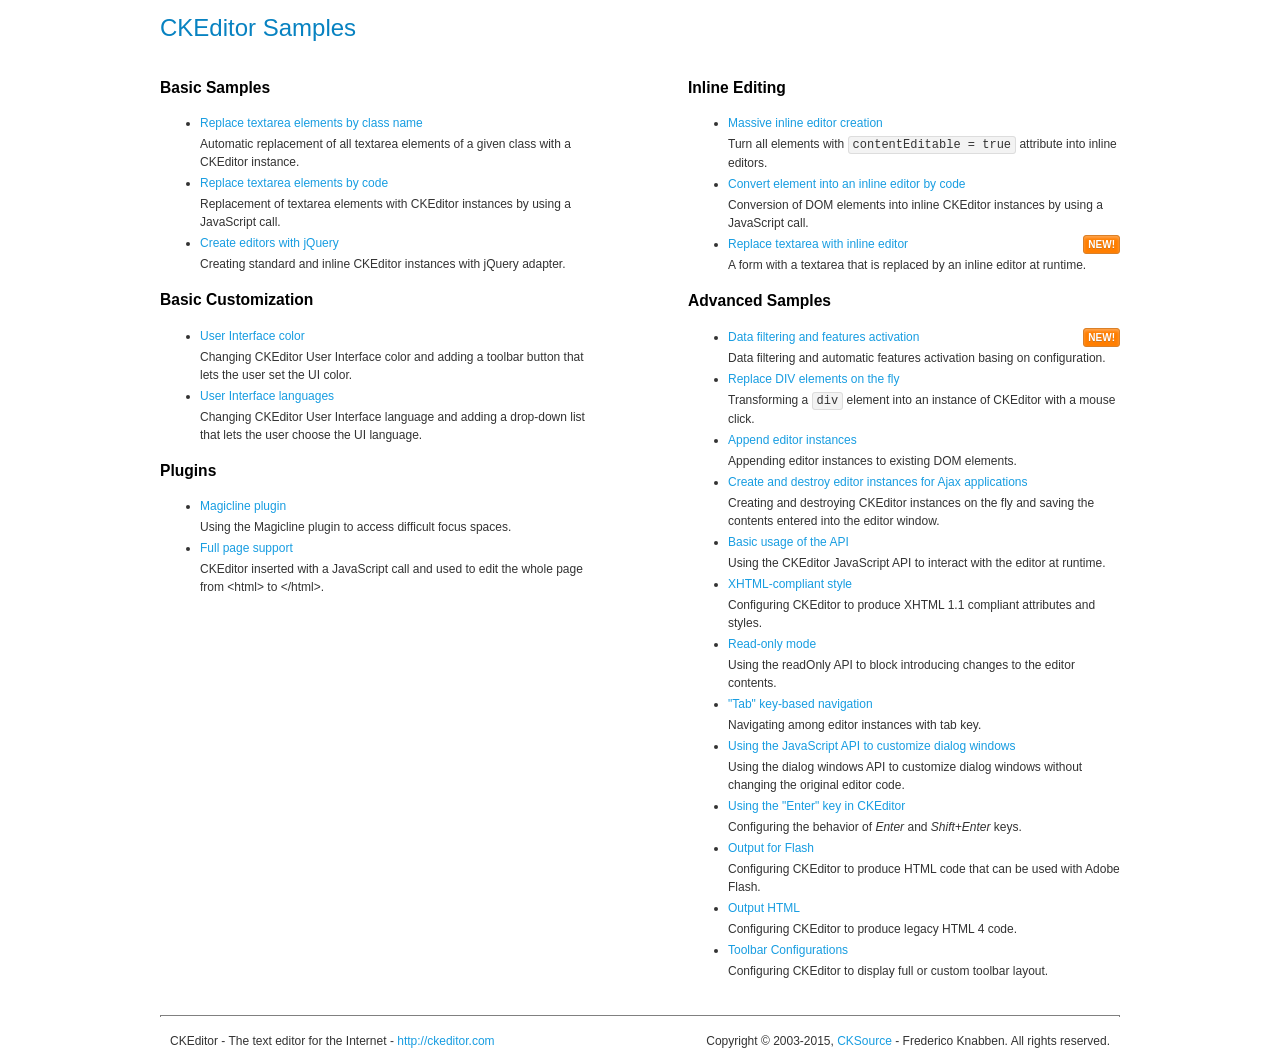
<file: target/scouting-1.0-SNAPSHOT/ckeditor/samples/index.html>
<!DOCTYPE html>
<!--
Copyright (c) 2003-2015, CKSource - Frederico Knabben. All rights reserved.
For licensing, see LICENSE.md or http://ckeditor.com/license
-->
<html>
<head>
	<meta charset="utf-8">
	<title>CKEditor Samples</title>
	<link rel="stylesheet" href="sample.css">
</head>
<body>
	<h1 class="samples">
		CKEditor Samples
	</h1>
	<div class="twoColumns">
		<div class="twoColumnsLeft">
			<h2 class="samples">
				Basic Samples
			</h2>
			<dl class="samples">
				<dt><a class="samples" href="replacebyclass.html">Replace textarea elements by class name</a></dt>
				<dd>Automatic replacement of all textarea elements of a given class with a CKEditor instance.</dd>

				<dt><a class="samples" href="replacebycode.html">Replace textarea elements by code</a></dt>
				<dd>Replacement of textarea elements with CKEditor instances by using a JavaScript call.</dd>

				<dt><a class="samples" href="jquery.html">Create editors with jQuery</a></dt>
				<dd>Creating standard and inline CKEditor instances with jQuery adapter.</dd>
			</dl>

			<h2 class="samples">
				Basic Customization
			</h2>
			<dl class="samples">
				<dt><a class="samples" href="uicolor.html">User Interface color</a></dt>
				<dd>Changing CKEditor User Interface color and adding a toolbar button that lets the user set the UI color.</dd>

				<dt><a class="samples" href="uilanguages.html">User Interface languages</a></dt>
				<dd>Changing CKEditor User Interface language and adding a drop-down list that lets the user choose the UI language.</dd>
			</dl>


			<h2 class="samples">Plugins</h2>
<dl class="samples">
<dt><a class="samples" href="plugins/magicline/magicline.html">Magicline plugin</a></dt>
<dd>Using the Magicline plugin to access difficult focus spaces.</dd>

<dt><a class="samples" href="plugins/wysiwygarea/fullpage.html">Full page support</a></dt>
<dd>CKEditor inserted with a JavaScript call and used to edit the whole page from &lt;html&gt; to &lt;/html&gt;.</dd>
</dl>
		</div>
		<div class="twoColumnsRight">
			<h2 class="samples">
				Inline Editing
			</h2>
			<dl class="samples">
				<dt><a class="samples" href="inlineall.html">Massive inline editor creation</a></dt>
				<dd>Turn all elements with <code>contentEditable = true</code> attribute into inline editors.</dd>

				<dt><a class="samples" href="inlinebycode.html">Convert element into an inline editor by code</a></dt>
				<dd>Conversion of DOM elements into inline CKEditor instances by using a JavaScript call.</dd>

				<dt><a class="samples" href="inlinetextarea.html">Replace textarea with inline editor</a> <span class="new">New!</span></dt>
				<dd>A form with a textarea that is replaced by an inline editor at runtime.</dd>

				
			</dl>

			<h2 class="samples">
				Advanced Samples
			</h2>
			<dl class="samples">
				<dt><a class="samples" href="datafiltering.html">Data filtering and features activation</a> <span class="new">New!</span></dt>
				<dd>Data filtering and automatic features activation basing on configuration.</dd>

				<dt><a class="samples" href="divreplace.html">Replace DIV elements on the fly</a></dt>
				<dd>Transforming a <code>div</code> element into an instance of CKEditor with a mouse click.</dd>

				<dt><a class="samples" href="appendto.html">Append editor instances</a></dt>
				<dd>Appending editor instances to existing DOM elements.</dd>

				<dt><a class="samples" href="ajax.html">Create and destroy editor instances for Ajax applications</a></dt>
				<dd>Creating and destroying CKEditor instances on the fly and saving the contents entered into the editor window.</dd>

				<dt><a class="samples" href="api.html">Basic usage of the API</a></dt>
				<dd>Using the CKEditor JavaScript API to interact with the editor at runtime.</dd>

				<dt><a class="samples" href="xhtmlstyle.html">XHTML-compliant style</a></dt>
				<dd>Configuring CKEditor to produce XHTML 1.1 compliant attributes and styles.</dd>

				<dt><a class="samples" href="readonly.html">Read-only mode</a></dt>
				<dd>Using the readOnly API to block introducing changes to the editor contents.</dd>

				<dt><a class="samples" href="tabindex.html">"Tab" key-based navigation</a></dt>
				<dd>Navigating among editor instances with tab key.</dd>


				
<dt><a class="samples" href="plugins/dialog/dialog.html">Using the JavaScript API to customize dialog windows</a></dt>
<dd>Using the dialog windows API to customize dialog windows without changing the original editor code.</dd>

<dt><a class="samples" href="plugins/enterkey/enterkey.html">Using the &quot;Enter&quot; key in CKEditor</a></dt>
<dd>Configuring the behavior of <em>Enter</em> and <em>Shift+Enter</em> keys.</dd>

<dt><a class="samples" href="plugins/htmlwriter/outputforflash.html">Output for Flash</a></dt>
<dd>Configuring CKEditor to produce HTML code that can be used with Adobe Flash.</dd>

<dt><a class="samples" href="plugins/htmlwriter/outputhtml.html">Output HTML</a></dt>
<dd>Configuring CKEditor to produce legacy HTML 4 code.</dd>

<dt><a class="samples" href="plugins/toolbar/toolbar.html">Toolbar Configurations</a></dt>
<dd>Configuring CKEditor to display full or custom toolbar layout.</dd>

			</dl>
		</div>
	</div>
	<div id="footer">
		<hr>
		<p>
			CKEditor - The text editor for the Internet - <a class="samples" href="http://ckeditor.com/">http://ckeditor.com</a>
		</p>
		<p id="copy">
			Copyright &copy; 2003-2015, <a class="samples" href="http://cksource.com/">CKSource</a> - Frederico Knabben. All rights reserved.
		</p>
	</div>
</body>
</html>
</file>
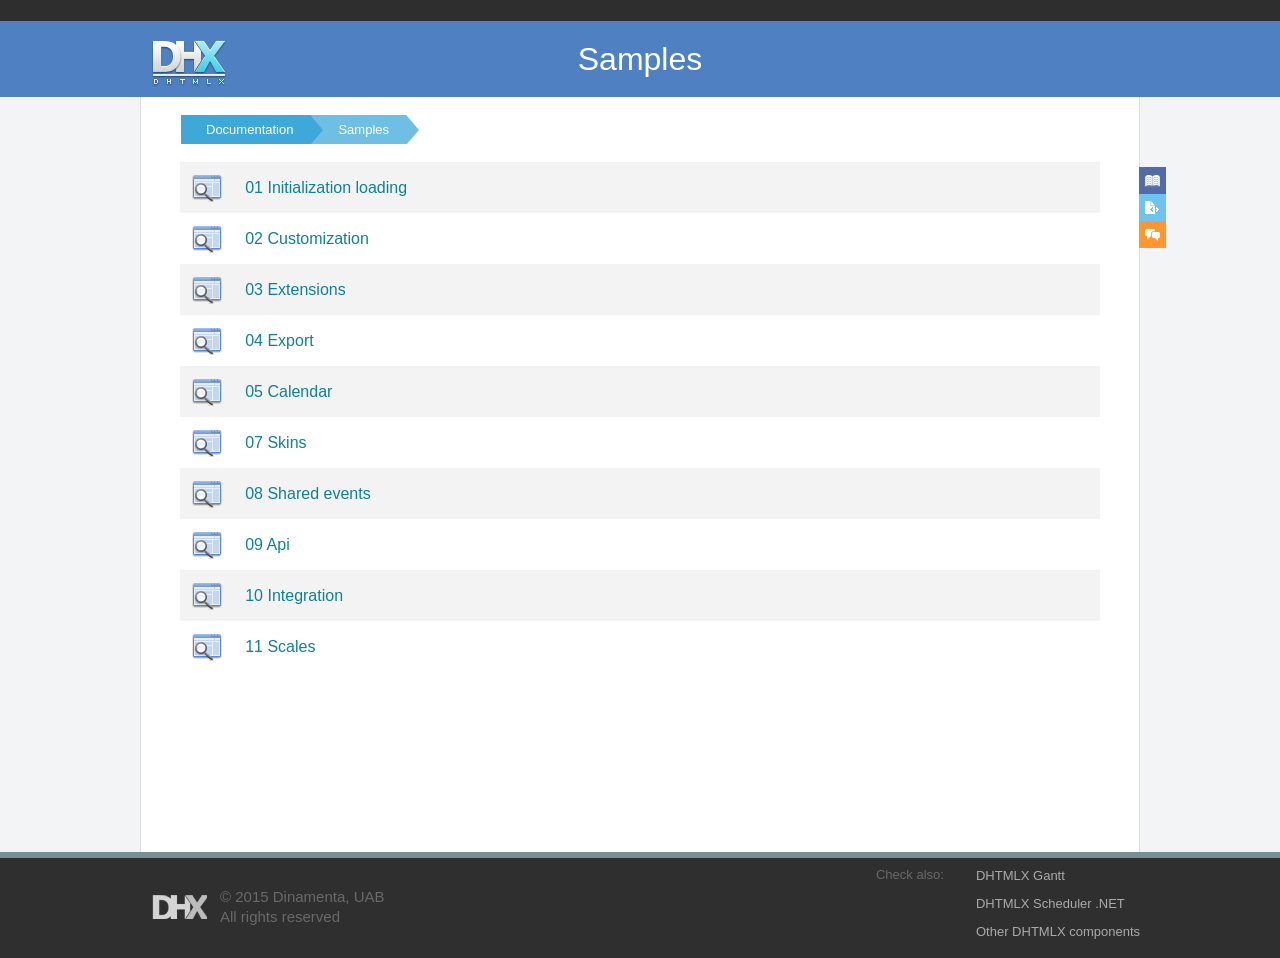
<file: src/main/webapp/eventcalendar/samples/index.html>
<!doctype html>
<html>
    <head>
        <link rel="stylesheet" type="text/css" href="common/docs.css">
        <meta http-equiv="Content-Type" content="text/html; charset=utf-8">
        <meta name="viewport" content="initial-scale = 1.0" />
        <title>Scheduler : Samples</title></title>
</head>
<body>
    <div class='abstop_header'>
        <div class='content_area'>
            &nbsp;
        </div>
    </div>
    <div class="page_header">
        <div class='page_inner_header'>
            <a href='http://dhtmlx.com'><div class='top_webix_logo'></div></a>
            Samples
        </div>
    </div>

    <div class="page_space">
        <div class="webixdoc_page webixdoc_start">
            <div id="webixContent" class='webixdoc_content'>
                <div class="webixdoc_content_inner">
                    <div class="webixdoc_breadcrumb nav_breadcrumb">
                        <a href="http://docs.dhtmlx.com/scheduler/" class="webixdoc_back">Documentation</a>
                        <a href="index.html" class="webixdoc_back">Samples</a>

                    </div>
                    <table class='nav_table'>
                        <tr>
                            <td style='width:30px;'>
                                <a href='01_initialization_loading'><div class='nav_page_img'>&nbsp;</div></a>
                            </td><td> <a href='01_initialization_loading'>01 Initialization loading</a> </td>
                        </tr>
                        <tr>
                            <td style='width:30px;'>
                                <a href='02_customization'><div class='nav_page_img'>&nbsp;</div></a>
                            </td><td> <a href='02_customization'>02 Customization</a> </td>
                        </tr>
                        <tr>
                            <td style='width:30px;'>
                                <a href='03_extensions'><div class='nav_page_img'>&nbsp;</div></a>
                            </td><td> <a href='03_extensions'>03 Extensions</a> </td>
                        </tr>
                        <tr>
                            <td style='width:30px;'>
                                <a href='04_export'><div class='nav_page_img'>&nbsp;</div></a>
                            </td><td> <a href='04_export'>04 Export</a> </td>
                        </tr>
                        <tr>
                            <td style='width:30px;'>
                                <a href='05_calendar'><div class='nav_page_img'>&nbsp;</div></a>
                            </td><td> <a href='05_calendar'>05 Calendar</a> </td>
                        </tr>
                        <tr>
                            <td style='width:30px;'>
                                <a href='07_skins'><div class='nav_page_img'>&nbsp;</div></a>
                            </td><td> <a href='07_skins'>07 Skins</a> </td>
                        </tr>
                        <tr>
                            <td style='width:30px;'>
                                <a href='08_shared_events'><div class='nav_page_img'>&nbsp;</div></a>
                            </td><td> <a href='08_shared_events'>08 Shared events</a> </td>
                        </tr>
                        <tr>
                            <td style='width:30px;'>
                                <a href='09_api'><div class='nav_page_img'>&nbsp;</div></a>
                            </td><td> <a href='09_api'>09 Api</a> </td>
                        </tr>
                        <tr>
                            <td style='width:30px;'>
                                <a href='10_integration'><div class='nav_page_img'>&nbsp;</div></a>
                            </td><td> <a href='10_integration'>10 Integration</a> </td>
                        </tr>
                        <tr>
                            <td style='width:30px;'>
                                <a href='11_scales'><div class='nav_page_img'>&nbsp;</div></a>
                            </td><td> <a href='11_scales'>11 Scales</a> </td>
                        </tr>

                    </table>
                </div>
            </div>




        </div>
    </div>

    <!--Side quick links -->
    <div class="side_links">
        <a class="reference_link" href="http://docs.dhtmlx.com/scheduler/api__refs__scheduler.html">
            <span>API Reference</span>
        </a>
        <a class="sample_link" href="index.html">
            <span>Code Samples</span>
        </a>
        <a class="forum_link" href="http://forum.dhtmlx.com/viewforum.php?f=15">
            <span>Developer Forum </span>
        </a>
    </div>
</div>
</div>

<div class="footer_linea">&nbsp;</div>
<div class="footer_lineb">
    <div class='page_inner_header'>
        <a href='http://dhtmlx.com'><div class='bottom_webix_block bottom_webix_logo' ></div></a>
        <div class='copyright bottom_webix_block'>© 2015 Dinamenta, UAB<br>
            All rights reserved</div>
        <div class='bottom_webix_also'>
            <h4>Check also:</h4>
            <li><a href='http://dhtmlx.com/docs/products/dhtmlxGantt/index.shtml' target='_blank'>DHTMLX Gantt</a></li>
            <li><a href='http://scheduler-net.com/' target='_blank'>DHTMLX Scheduler .NET</a></li>
            <li><a href='http://dhtmlx.com/docs/products/dhtmlxSuite/index.shtml' target='_blank'>Other DHTMLX components</a></li>
        </div>
    </div>
</div>
</body>
</html>
</file>
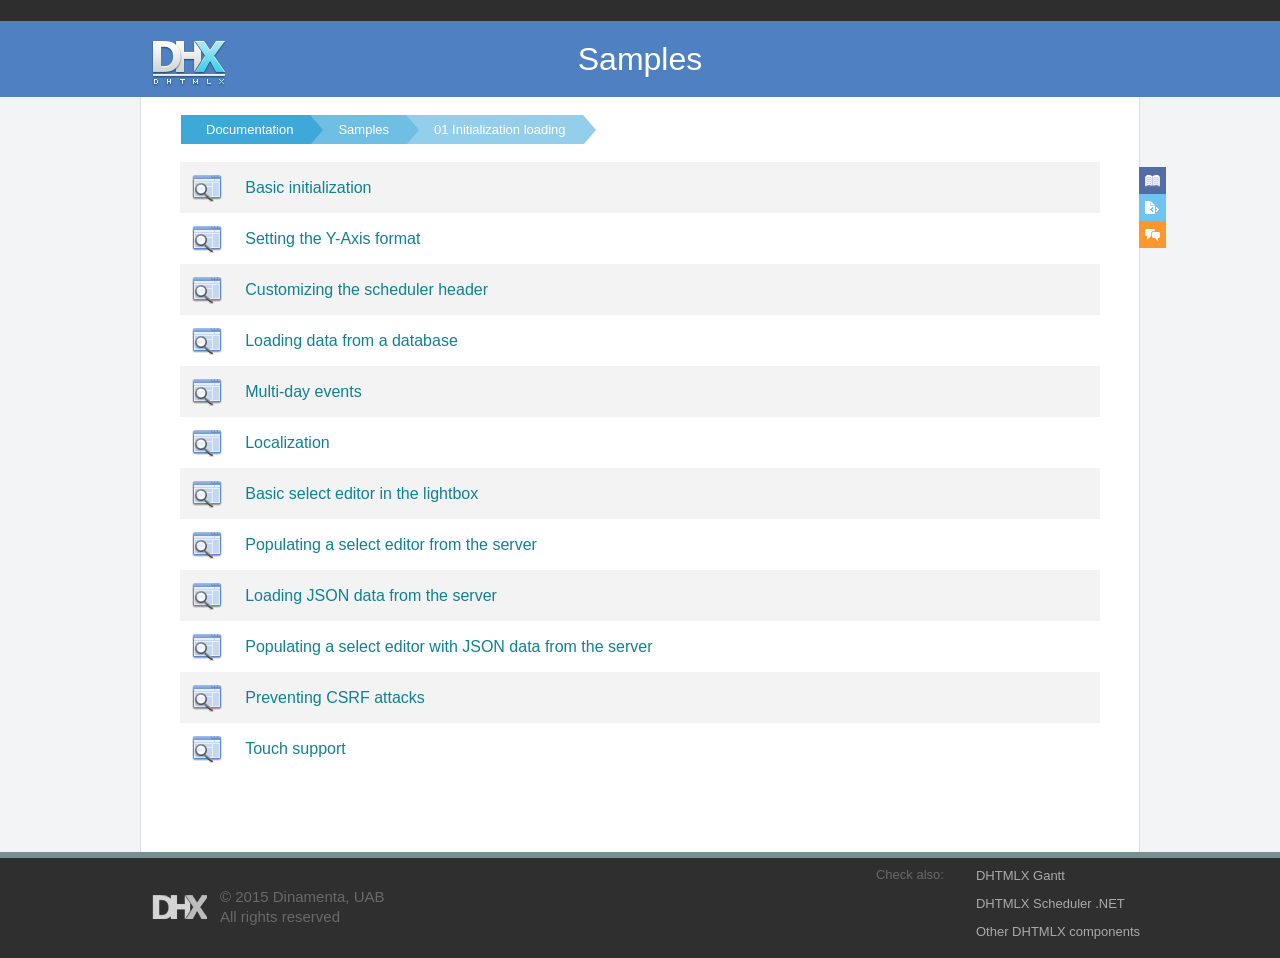
<file: src/main/webapp/eventcalendar/samples/01_initialization_loading/index.html>
<!doctype html>
<html>
	<head>
		<link rel="stylesheet" type="text/css" href="../common/docs.css">
		<meta http-equiv="Content-Type" content="text/html; charset=utf-8">
		<meta name="viewport" content="initial-scale = 1.0" />
		<title>Scheduler : Samples</title></title>
	</head>
<body>
	<div class='abstop_header'>
		<div class='content_area'>
		&nbsp;
		</div>
	</div>
	<div class="page_header">
		<div class='page_inner_header'>
			<a href='http://dhtmlx.com'><div class='top_webix_logo'></div></a>
			Samples
		</div>
	</div>

	<div class="page_space">
	<div class="webixdoc_page webixdoc_start">
		<div id="webixContent" class='webixdoc_content'>
			<div class="webixdoc_content_inner">
				<div class="webixdoc_breadcrumb nav_breadcrumb">
					<a href="http://docs.dhtmlx.com/scheduler/" class="webixdoc_back">Documentation</a>
					<a href="../index.html" class="webixdoc_back">Samples</a>
					<a href='../index.html' class='webixdoc_back'>01 Initialization loading</a>
				</div>
				<table class='nav_table'>
								<tr>
				<td style='width:30px;'>
					<a href='01_basic_init.html'><div class='nav_page_img'>&nbsp;</div></a>
				</td><td> <a href='01_basic_init.html'>Basic initialization</a> </td>
			</tr>
			<tr>
				<td style='width:30px;'>
					<a href='02_hour_scale_format.html'><div class='nav_page_img'>&nbsp;</div></a>
				</td><td> <a href='02_hour_scale_format.html'>Setting the Y-Axis format</a> </td>
			</tr>
			<tr>
				<td style='width:30px;'>
					<a href='03_header_format.html'><div class='nav_page_img'>&nbsp;</div></a>
				</td><td> <a href='03_header_format.html'>Customizing the scheduler header</a> </td>
			</tr>
			<tr>
				<td style='width:30px;'>
					<a href='05_loading_database.html'><div class='nav_page_img'>&nbsp;</div></a>
				</td><td> <a href='05_loading_database.html'>Loading data from a database</a> </td>
			</tr>
			<tr>
				<td style='width:30px;'>
					<a href='06_multi_day_events.html'><div class='nav_page_img'>&nbsp;</div></a>
				</td><td> <a href='06_multi_day_events.html'>Multi-day events</a> </td>
			</tr>
			<tr>
				<td style='width:30px;'>
					<a href='07_locale_usage.html'><div class='nav_page_img'>&nbsp;</div></a>
				</td><td> <a href='07_locale_usage.html'>Localization</a> </td>
			</tr>
			<tr>
				<td style='width:30px;'>
					<a href='08_options.html'><div class='nav_page_img'>&nbsp;</div></a>
				</td><td> <a href='08_options.html'>Basic select editor in the lightbox</a> </td>
			</tr>
			<tr>
				<td style='width:30px;'>
					<a href='09_connector_options.html'><div class='nav_page_img'>&nbsp;</div></a>
				</td><td> <a href='09_connector_options.html'>Populating a select editor from the server</a> </td>
			</tr>
			<tr>
				<td style='width:30px;'>
					<a href='10_loading_database_json.html'><div class='nav_page_img'>&nbsp;</div></a>
				</td><td> <a href='10_loading_database_json.html'>Loading JSON data from the server</a> </td>
			</tr>
			<tr>
				<td style='width:30px;'>
					<a href='11_connector_options_json.html'><div class='nav_page_img'>&nbsp;</div></a>
				</td><td> <a href='11_connector_options_json.html'>Populating a select editor with JSON data from the server</a> </td>
			</tr>
			<tr>
				<td style='width:30px;'>
					<a href='12_block_csrf.html'><div class='nav_page_img'>&nbsp;</div></a>
				</td><td> <a href='12_block_csrf.html'>Preventing CSRF attacks</a> </td>
			</tr>
			<tr>
				<td style='width:30px;'>
					<a href='13_touch_ui.html'><div class='nav_page_img'>&nbsp;</div></a>
				</td><td> <a href='13_touch_ui.html'>Touch support</a> </td>
			</tr>

				</table>
			</div>
		</div>




			</div>
		</div>

		<!--Side quick links -->
		<div class="side_links">
			<a class="reference_link" href="http://docs.dhtmlx.com/scheduler/api__refs__scheduler.html">
				<span>API Reference</span>
			</a>
			<a class="sample_link" href="../index.html">
				<span>Code Samples</span>
			</a>
			<a class="forum_link" href="http://forum.dhtmlx.com/viewforum.php?f=15">
				<span>Developer Forum </span>
			</a>
		</div>
	</div>
	</div>

	<div class="footer_linea">&nbsp;</div>
	<div class="footer_lineb">
		<div class='page_inner_header'>
			<a href='http://dhtmlx.com'><div class='bottom_webix_block bottom_webix_logo' ></div></a>
			<div class='copyright bottom_webix_block'>© 2015 Dinamenta, UAB<br>
			All rights reserved</div>
			<div class='bottom_webix_also'>
				<h4>Check also:</h4>
				<li><a href='http://dhtmlx.com/docs/products/dhtmlxGantt/index.shtml' target='_blank'>DHTMLX Gantt</a></li>
				<li><a href='http://scheduler-net.com/' target='_blank'>DHTMLX Scheduler .NET</a></li>
				<li><a href='http://dhtmlx.com/docs/products/dhtmlxSuite/index.shtml' target='_blank'>Other DHTMLX components</a></li>
			</div>
		</div>
	</div>
</body>
</html>
</file>
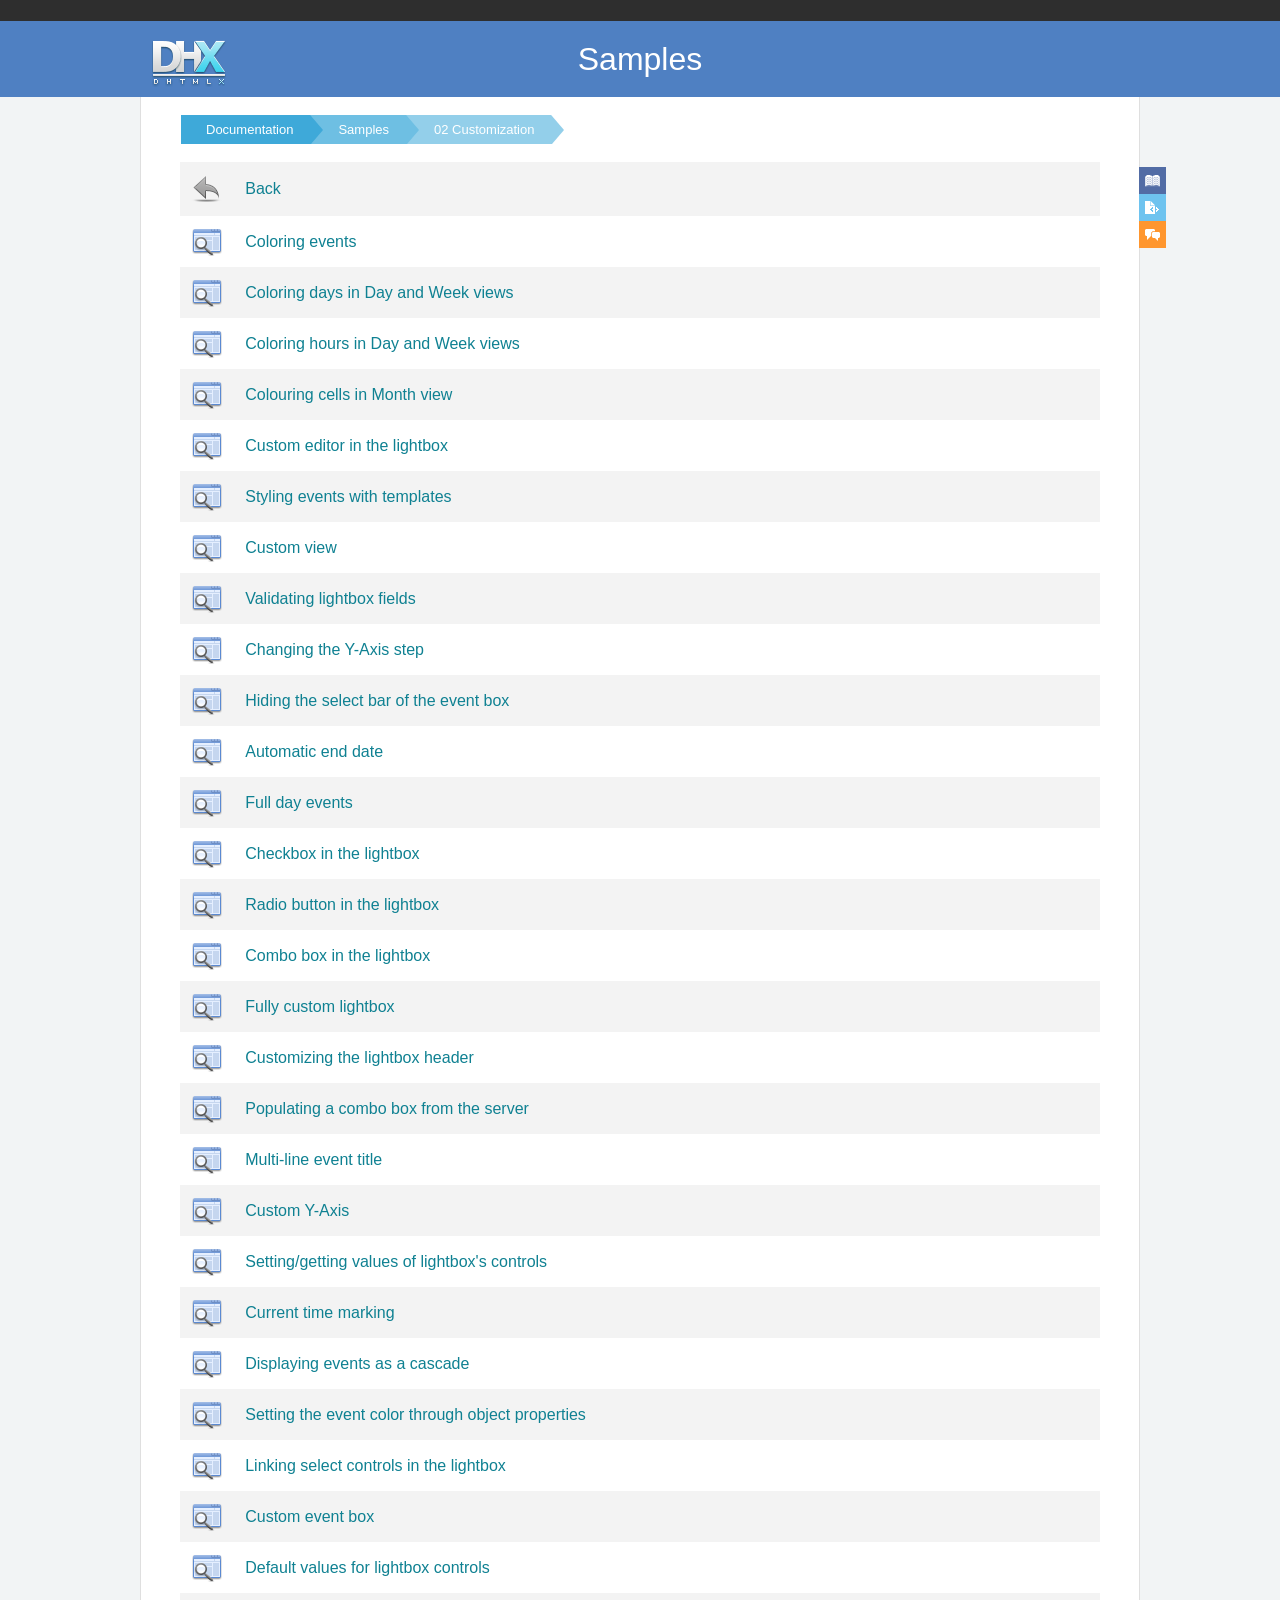
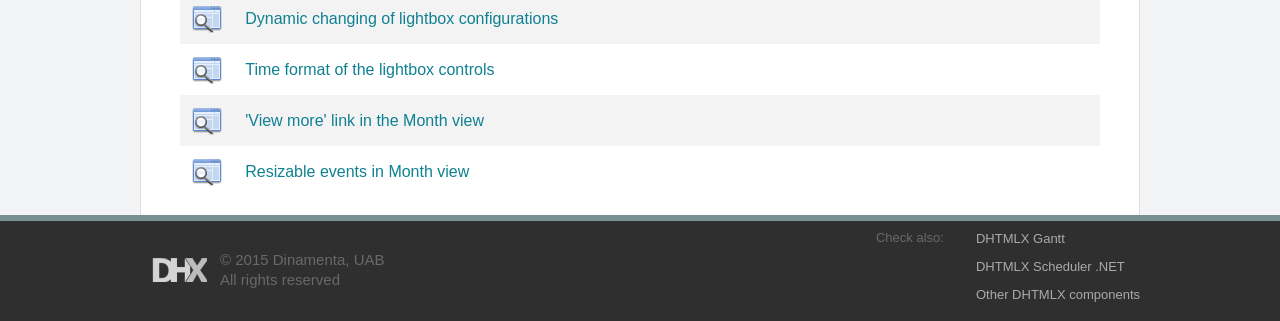
<file: src/main/webapp/eventcalendar/samples/02_customization/index.html>
<!doctype html>
<html>
	<head>
		<link rel="stylesheet" type="text/css" href="../common/docs.css">
		<meta http-equiv="Content-Type" content="text/html; charset=utf-8">
		<meta name="viewport" content="initial-scale = 1.0" />
		<title>Scheduler : Samples</title></title>
	</head>
<body>
	<div class='abstop_header'>
		<div class='content_area'>
		&nbsp;
		</div>
	</div>
	<div class="page_header">
		<div class='page_inner_header'>
			<a href='http://dhtmlx.com'><div class='top_webix_logo'></div></a>
			Samples
		</div>
	</div>

	<div class="page_space">
	<div class="webixdoc_page webixdoc_start">
		<div id="webixContent" class='webixdoc_content'>
			<div class="webixdoc_content_inner">
				<div class="webixdoc_breadcrumb nav_breadcrumb">
					<a href="http://docs.dhtmlx.com/scheduler/" class="webixdoc_back">Documentation</a>
					<a href="../index.html" class="webixdoc_back">Samples</a>
					<a href='../index.html' class='webixdoc_back'>02 Customization</a>
				</div>
				<table class='nav_table'>
								<tr>
				<td style='width:30px;'>
					<a href='../index.html'><div class='nav_back_img'>&nbsp;</div></a>
				</td><td> <a href='../index.html'>Back</a> </td>
			</tr>
			<tr>
				<td style='width:30px;'>
					<a href='01_events_coloring.html'><div class='nav_page_img'>&nbsp;</div></a>
				</td><td> <a href='01_events_coloring.html'>Coloring events</a> </td>
			</tr>
			<tr>
				<td style='width:30px;'>
					<a href='02_days_coloring.html'><div class='nav_page_img'>&nbsp;</div></a>
				</td><td> <a href='02_days_coloring.html'>Coloring days in Day and Week views</a> </td>
			</tr>
			<tr>
				<td style='width:30px;'>
					<a href='03_hours_coloring.html'><div class='nav_page_img'>&nbsp;</div></a>
				</td><td> <a href='03_hours_coloring.html'>Coloring hours in Day and Week views</a> </td>
			</tr>
			<tr>
				<td style='width:30px;'>
					<a href='04_month_days_coloring.html'><div class='nav_page_img'>&nbsp;</div></a>
				</td><td> <a href='04_month_days_coloring.html'>Colouring cells in Month view</a> </td>
			</tr>
			<tr>
				<td style='width:30px;'>
					<a href='05_custom_editor.html'><div class='nav_page_img'>&nbsp;</div></a>
				</td><td> <a href='05_custom_editor.html'>Custom editor in the lightbox</a> </td>
			</tr>
			<tr>
				<td style='width:30px;'>
					<a href='06_templates.html'><div class='nav_page_img'>&nbsp;</div></a>
				</td><td> <a href='06_templates.html'>Styling events with templates</a> </td>
			</tr>
			<tr>
				<td style='width:30px;'>
					<a href='07_custom_view.html'><div class='nav_page_img'>&nbsp;</div></a>
				</td><td> <a href='07_custom_view.html'>Custom view</a> </td>
			</tr>
			<tr>
				<td style='width:30px;'>
					<a href='08_validation.html'><div class='nav_page_img'>&nbsp;</div></a>
				</td><td> <a href='08_validation.html'>Validating lightbox fields</a> </td>
			</tr>
			<tr>
				<td style='width:30px;'>
					<a href='09_timestep.html'><div class='nav_page_img'>&nbsp;</div></a>
				</td><td> <a href='09_timestep.html'>Changing the Y-Axis step</a> </td>
			</tr>
			<tr>
				<td style='width:30px;'>
					<a href='10_without_toolbar.html'><div class='nav_page_img'>&nbsp;</div></a>
				</td><td> <a href='10_without_toolbar.html'>Hiding the select bar of the event box</a> </td>
			</tr>
			<tr>
				<td style='width:30px;'>
					<a href='11_auto_end_date.html'><div class='nav_page_img'>&nbsp;</div></a>
				</td><td> <a href='11_auto_end_date.html'>Automatic end date</a> </td>
			</tr>
			<tr>
				<td style='width:30px;'>
					<a href='12_full_day_event.html'><div class='nav_page_img'>&nbsp;</div></a>
				</td><td> <a href='12_full_day_event.html'>Full day events</a> </td>
			</tr>
			<tr>
				<td style='width:30px;'>
					<a href='13_single_checkbox_section.html'><div class='nav_page_img'>&nbsp;</div></a>
				</td><td> <a href='13_single_checkbox_section.html'>Checkbox in the lightbox</a> </td>
			</tr>
			<tr>
				<td style='width:30px;'>
					<a href='14_radio_buttons_section.html'><div class='nav_page_img'>&nbsp;</div></a>
				</td><td> <a href='14_radio_buttons_section.html'>Radio button in the lightbox</a> </td>
			</tr>
			<tr>
				<td style='width:30px;'>
					<a href='15_combo_select.html'><div class='nav_page_img'>&nbsp;</div></a>
				</td><td> <a href='15_combo_select.html'>Combo box in the lightbox</a> </td>
			</tr>
			<tr>
				<td style='width:30px;'>
					<a href='16_custom_form.html'><div class='nav_page_img'>&nbsp;</div></a>
				</td><td> <a href='16_custom_form.html'>Fully custom lightbox</a> </td>
			</tr>
			<tr>
				<td style='width:30px;'>
					<a href='17_lightbox_header.html'><div class='nav_page_img'>&nbsp;</div></a>
				</td><td> <a href='17_lightbox_header.html'>Customizing the lightbox header</a> </td>
			</tr>
			<tr>
				<td style='width:30px;'>
					<a href='18_combo_select_from_db.html'><div class='nav_page_img'>&nbsp;</div></a>
				</td><td> <a href='18_combo_select_from_db.html'>Populating a combo box from the server</a> </td>
			</tr>
			<tr>
				<td style='width:30px;'>
					<a href='20_multiline_event_bars.html'><div class='nav_page_img'>&nbsp;</div></a>
				</td><td> <a href='20_multiline_event_bars.html'>Multi-line event title</a> </td>
			</tr>
			<tr>
				<td style='width:30px;'>
					<a href='21_custom_hour_scale.html'><div class='nav_page_img'>&nbsp;</div></a>
				</td><td> <a href='21_custom_hour_scale.html'>Custom Y-Axis</a> </td>
			</tr>
			<tr>
				<td style='width:30px;'>
					<a href='22_opertions_with_lightbox.html'><div class='nav_page_img'>&nbsp;</div></a>
				</td><td> <a href='22_opertions_with_lightbox.html'>Setting/getting values of lightbox's controls</a> </td>
			</tr>
			<tr>
				<td style='width:30px;'>
					<a href='23_current_time.html'><div class='nav_page_img'>&nbsp;</div></a>
				</td><td> <a href='23_current_time.html'>Current time marking</a> </td>
			</tr>
			<tr>
				<td style='width:30px;'>
					<a href='24_cascade_event_display.html'><div class='nav_page_img'>&nbsp;</div></a>
				</td><td> <a href='24_cascade_event_display.html'>Displaying events as a cascade</a> </td>
			</tr>
			<tr>
				<td style='width:30px;'>
					<a href='25_color_property.html'><div class='nav_page_img'>&nbsp;</div></a>
				</td><td> <a href='25_color_property.html'>Setting the event color through object properties </a> </td>
			</tr>
			<tr>
				<td style='width:30px;'>
					<a href='26_linked_selects_in_lightbox.html'><div class='nav_page_img'>&nbsp;</div></a>
				</td><td> <a href='26_linked_selects_in_lightbox.html'>Linking select controls in the lightbox</a> </td>
			</tr>
			<tr>
				<td style='width:30px;'>
					<a href='27_custom_event_box.html'><div class='nav_page_img'>&nbsp;</div></a>
				</td><td> <a href='27_custom_event_box.html'>Custom event box</a> </td>
			</tr>
			<tr>
				<td style='width:30px;'>
					<a href='28_lightbox_default_value.html'><div class='nav_page_img'>&nbsp;</div></a>
				</td><td> <a href='28_lightbox_default_value.html'>Default values for lightbox controls</a> </td>
			</tr>
			<tr>
				<td style='width:30px;'>
					<a href='29_changing_lightbox_configurations.html'><div class='nav_page_img'>&nbsp;</div></a>
				</td><td> <a href='29_changing_lightbox_configurations.html'>Dynamic changing of lightbox configurations  </a> </td>
			</tr>
			<tr>
				<td style='width:30px;'>
					<a href='30_lightbox_time_format.html'><div class='nav_page_img'>&nbsp;</div></a>
				</td><td> <a href='30_lightbox_time_format.html'>Time format of the lightbox controls</a> </td>
			</tr>
			<tr>
				<td style='width:30px;'>
					<a href='31_view_more.html'><div class='nav_page_img'>&nbsp;</div></a>
				</td><td> <a href='31_view_more.html'>'View more' link in the Month view</a> </td>
			</tr>
			<tr>
				<td style='width:30px;'>
					<a href='32_resizable_month_events.html'><div class='nav_page_img'>&nbsp;</div></a>
				</td><td> <a href='32_resizable_month_events.html'>Resizable events in Month view</a> </td>
			</tr>

				</table>
			</div>
		</div>




			</div>
		</div>

		<!--Side quick links -->
		<div class="side_links">
			<a class="reference_link" href="http://docs.dhtmlx.com/scheduler/api__refs__scheduler.html">
				<span>API Reference</span>
			</a>
			<a class="sample_link" href="../index.html">
				<span>Code Samples</span>
			</a>
			<a class="forum_link" href="http://forum.dhtmlx.com/viewforum.php?f=15">
				<span>Developer Forum </span>
			</a>
		</div>
	</div>
	</div>

	<div class="footer_linea">&nbsp;</div>
	<div class="footer_lineb">
		<div class='page_inner_header'>
			<a href='http://dhtmlx.com'><div class='bottom_webix_block bottom_webix_logo' ></div></a>
			<div class='copyright bottom_webix_block'>© 2015 Dinamenta, UAB<br>
			All rights reserved</div>
			<div class='bottom_webix_also'>
				<h4>Check also:</h4>
				<li><a href='http://dhtmlx.com/docs/products/dhtmlxGantt/index.shtml' target='_blank'>DHTMLX Gantt</a></li>
				<li><a href='http://scheduler-net.com/' target='_blank'>DHTMLX Scheduler .NET</a></li>
				<li><a href='http://dhtmlx.com/docs/products/dhtmlxSuite/index.shtml' target='_blank'>Other DHTMLX components</a></li>
			</div>
		</div>
	</div>
</body>
</html>
</file>
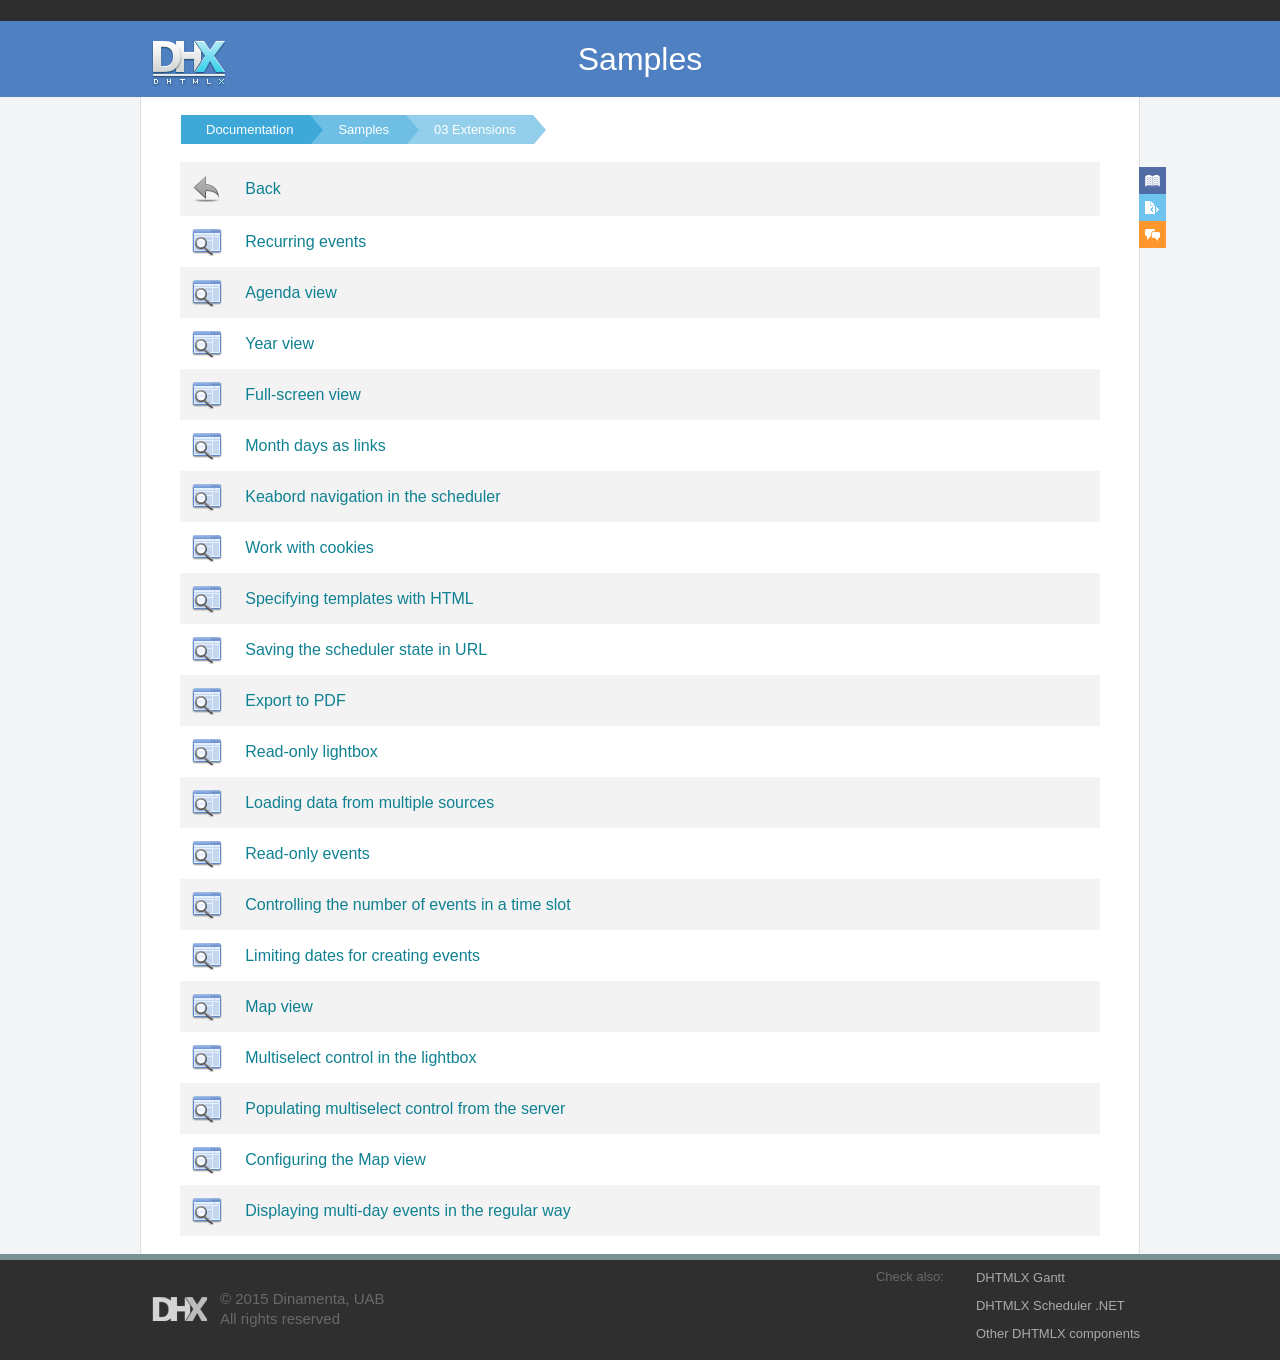
<file: src/main/webapp/eventcalendar/samples/03_extensions/index.html>
<!doctype html>
<html>
	<head>
		<link rel="stylesheet" type="text/css" href="../common/docs.css">
		<meta http-equiv="Content-Type" content="text/html; charset=utf-8">
		<meta name="viewport" content="initial-scale = 1.0" />
		<title>Scheduler : Samples</title></title>
	</head>
<body>
	<div class='abstop_header'>
		<div class='content_area'>
		&nbsp;
		</div>
	</div>
	<div class="page_header">
		<div class='page_inner_header'>
			<a href='http://dhtmlx.com'><div class='top_webix_logo'></div></a>
			Samples
		</div>
	</div>

	<div class="page_space">
	<div class="webixdoc_page webixdoc_start">
		<div id="webixContent" class='webixdoc_content'>
			<div class="webixdoc_content_inner">
				<div class="webixdoc_breadcrumb nav_breadcrumb">
					<a href="http://docs.dhtmlx.com/scheduler/" class="webixdoc_back">Documentation</a>
					<a href="../index.html" class="webixdoc_back">Samples</a>
					<a href='../index.html' class='webixdoc_back'>03 Extensions</a>
				</div>
				<table class='nav_table'>
								<tr>
				<td style='width:30px;'>
					<a href='../index.html'><div class='nav_back_img'>&nbsp;</div></a>
				</td><td> <a href='../index.html'>Back</a> </td>
			</tr>
			<tr>
				<td style='width:30px;'>
					<a href='01_recurring_events.html'><div class='nav_page_img'>&nbsp;</div></a>
				</td><td> <a href='01_recurring_events.html'>Recurring events</a> </td>
			</tr>
			<tr>
				<td style='width:30px;'>
					<a href='03_agenda_view.html'><div class='nav_page_img'>&nbsp;</div></a>
				</td><td> <a href='03_agenda_view.html'>Agenda view</a> </td>
			</tr>
			<tr>
				<td style='width:30px;'>
					<a href='04_year_view.html'><div class='nav_page_img'>&nbsp;</div></a>
				</td><td> <a href='04_year_view.html'>Year view</a> </td>
			</tr>
			<tr>
				<td style='width:30px;'>
					<a href='05_expand_plugin.html'><div class='nav_page_img'>&nbsp;</div></a>
				</td><td> <a href='05_expand_plugin.html'>Full-screen view</a> </td>
			</tr>
			<tr>
				<td style='width:30px;'>
					<a href='06_links_plugin.html'><div class='nav_page_img'>&nbsp;</div></a>
				</td><td> <a href='06_links_plugin.html'>Month days as links</a> </td>
			</tr>
			<tr>
				<td style='width:30px;'>
					<a href='07_navigation_plugin.html'><div class='nav_page_img'>&nbsp;</div></a>
				</td><td> <a href='07_navigation_plugin.html'>Keabord navigation in the scheduler</a> </td>
			</tr>
			<tr>
				<td style='width:30px;'>
					<a href='08_cookies_plugin.html'><div class='nav_page_img'>&nbsp;</div></a>
				</td><td> <a href='08_cookies_plugin.html'>Work with cookies</a> </td>
			</tr>
			<tr>
				<td style='width:30px;'>
					<a href='09_html_templates_plugin.html'><div class='nav_page_img'>&nbsp;</div></a>
				</td><td> <a href='09_html_templates_plugin.html'>Specifying templates with HTML</a> </td>
			</tr>
			<tr>
				<td style='width:30px;'>
					<a href='10_url_date_plugin.html'><div class='nav_page_img'>&nbsp;</div></a>
				</td><td> <a href='10_url_date_plugin.html'>Saving the scheduler state in URL </a> </td>
			</tr>
			<tr>
				<td style='width:30px;'>
					<a href='11_pdf_plugin.html'><div class='nav_page_img'>&nbsp;</div></a>
				</td><td> <a href='11_pdf_plugin.html'>Export to PDF</a> </td>
			</tr>
			<tr>
				<td style='width:30px;'>
					<a href='12_readonly_form.html'><div class='nav_page_img'>&nbsp;</div></a>
				</td><td> <a href='12_readonly_form.html'>Read-only lightbox</a> </td>
			</tr>
			<tr>
				<td style='width:30px;'>
					<a href='13_multisource.html'><div class='nav_page_img'>&nbsp;</div></a>
				</td><td> <a href='13_multisource.html'>Loading data from multiple sources</a> </td>
			</tr>
			<tr>
				<td style='width:30px;'>
					<a href='14_readonly_event.html'><div class='nav_page_img'>&nbsp;</div></a>
				</td><td> <a href='14_readonly_event.html'>Read-only events</a> </td>
			</tr>
			<tr>
				<td style='width:30px;'>
					<a href='15_collision.html'><div class='nav_page_img'>&nbsp;</div></a>
				</td><td> <a href='15_collision.html'>Controlling the number of events in a time slot</a> </td>
			</tr>
			<tr>
				<td style='width:30px;'>
					<a href='16_limitation.html'><div class='nav_page_img'>&nbsp;</div></a>
				</td><td> <a href='16_limitation.html'>Limiting dates for creating events</a> </td>
			</tr>
			<tr>
				<td style='width:30px;'>
					<a href='19_map_view.html'><div class='nav_page_img'>&nbsp;</div></a>
				</td><td> <a href='19_map_view.html'>Map view</a> </td>
			</tr>
			<tr>
				<td style='width:30px;'>
					<a href='21_multiselect_options.html'><div class='nav_page_img'>&nbsp;</div></a>
				</td><td> <a href='21_multiselect_options.html'>Multiselect control in the lightbox </a> </td>
			</tr>
			<tr>
				<td style='width:30px;'>
					<a href='22_multiselect_initial_loading.html'><div class='nav_page_img'>&nbsp;</div></a>
				</td><td> <a href='22_multiselect_initial_loading.html'>Populating multiselect control from the server</a> </td>
			</tr>
			<tr>
				<td style='width:30px;'>
					<a href='23_map_view_timeframes.html'><div class='nav_page_img'>&nbsp;</div></a>
				</td><td> <a href='23_map_view_timeframes.html'>Configuring the Map view</a> </td>
			</tr>
			<tr>
				<td style='width:30px;'>
					<a href='26_multi_day_visible.html'><div class='nav_page_img'>&nbsp;</div></a>
				</td><td> <a href='26_multi_day_visible.html'>Displaying multi-day events in the regular way</a> </td>
			</tr>

				</table>
			</div>
		</div>




			</div>
		</div>

		<!--Side quick links -->
		<div class="side_links">
			<a class="reference_link" href="http://docs.dhtmlx.com/scheduler/api__refs__scheduler.html">
				<span>API Reference</span>
			</a>
			<a class="sample_link" href="../index.html">
				<span>Code Samples</span>
			</a>
			<a class="forum_link" href="http://forum.dhtmlx.com/viewforum.php?f=15">
				<span>Developer Forum </span>
			</a>
		</div>
	</div>
	</div>

	<div class="footer_linea">&nbsp;</div>
	<div class="footer_lineb">
		<div class='page_inner_header'>
			<a href='http://dhtmlx.com'><div class='bottom_webix_block bottom_webix_logo' ></div></a>
			<div class='copyright bottom_webix_block'>© 2015 Dinamenta, UAB<br>
			All rights reserved</div>
			<div class='bottom_webix_also'>
				<h4>Check also:</h4>
				<li><a href='http://dhtmlx.com/docs/products/dhtmlxGantt/index.shtml' target='_blank'>DHTMLX Gantt</a></li>
				<li><a href='http://scheduler-net.com/' target='_blank'>DHTMLX Scheduler .NET</a></li>
				<li><a href='http://dhtmlx.com/docs/products/dhtmlxSuite/index.shtml' target='_blank'>Other DHTMLX components</a></li>
			</div>
		</div>
	</div>
</body>
</html>
</file>
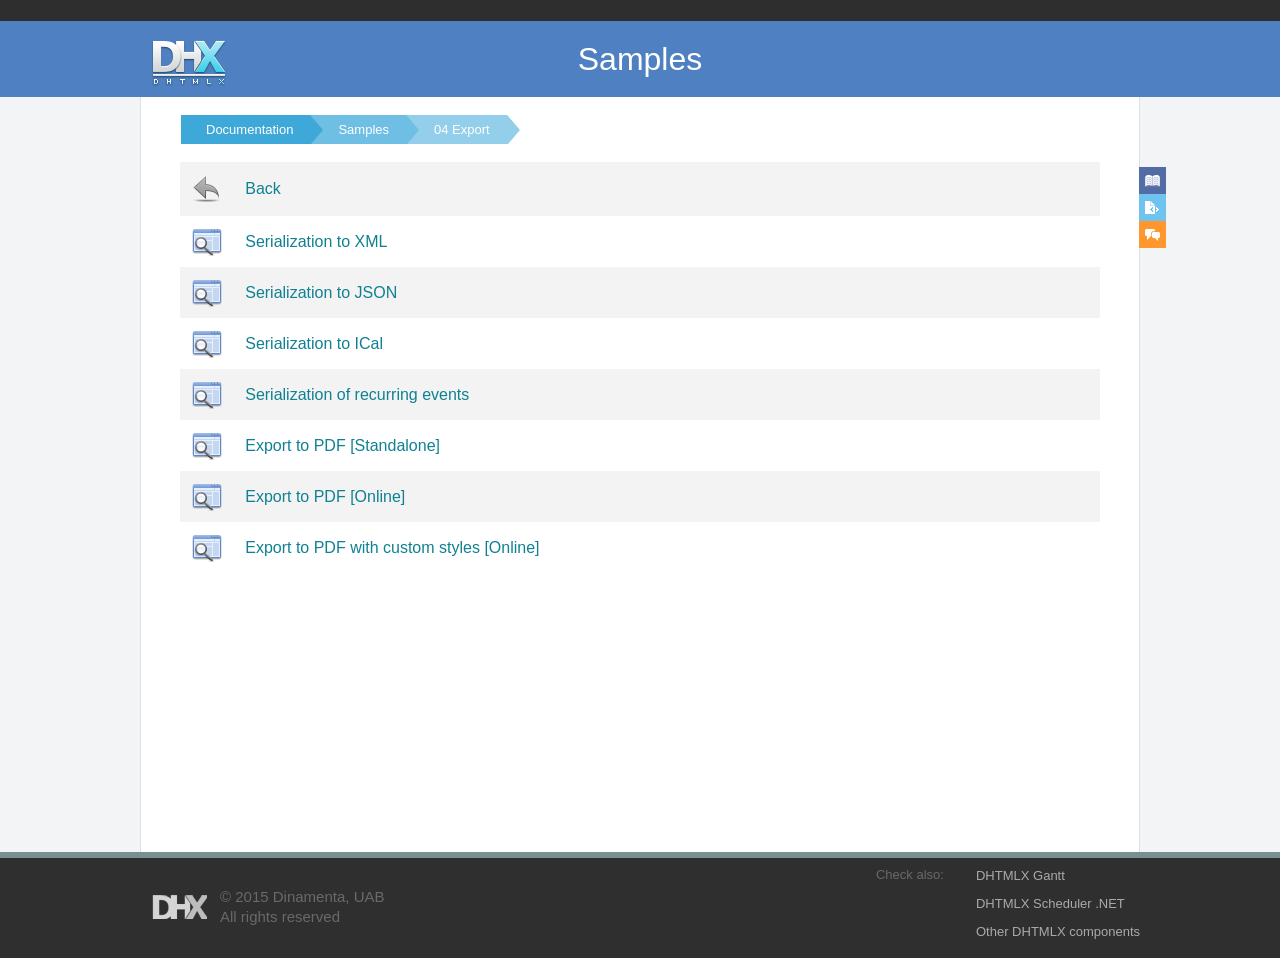
<file: src/main/webapp/eventcalendar/samples/04_export/index.html>
<!doctype html>
<html>
	<head>
		<link rel="stylesheet" type="text/css" href="../common/docs.css">
		<meta http-equiv="Content-Type" content="text/html; charset=utf-8">
		<meta name="viewport" content="initial-scale = 1.0" />
		<title>Scheduler : Samples</title></title>
	</head>
<body>
	<div class='abstop_header'>
		<div class='content_area'>
		&nbsp;
		</div>
	</div>
	<div class="page_header">
		<div class='page_inner_header'>
			<a href='http://dhtmlx.com'><div class='top_webix_logo'></div></a>
			Samples
		</div>
	</div>

	<div class="page_space">
	<div class="webixdoc_page webixdoc_start">
		<div id="webixContent" class='webixdoc_content'>
			<div class="webixdoc_content_inner">
				<div class="webixdoc_breadcrumb nav_breadcrumb">
					<a href="http://docs.dhtmlx.com/scheduler/" class="webixdoc_back">Documentation</a>
					<a href="../index.html" class="webixdoc_back">Samples</a>
					<a href='../index.html' class='webixdoc_back'>04 Export</a>
				</div>
				<table class='nav_table'>
								<tr>
				<td style='width:30px;'>
					<a href='../index.html'><div class='nav_back_img'>&nbsp;</div></a>
				</td><td> <a href='../index.html'>Back</a> </td>
			</tr>
			<tr>
				<td style='width:30px;'>
					<a href='01_serialize_xml.html'><div class='nav_page_img'>&nbsp;</div></a>
				</td><td> <a href='01_serialize_xml.html'>Serialization to XML</a> </td>
			</tr>
			<tr>
				<td style='width:30px;'>
					<a href='02_serialize_json.html'><div class='nav_page_img'>&nbsp;</div></a>
				</td><td> <a href='02_serialize_json.html'>Serialization to JSON</a> </td>
			</tr>
			<tr>
				<td style='width:30px;'>
					<a href='03_serialize_ical.html'><div class='nav_page_img'>&nbsp;</div></a>
				</td><td> <a href='03_serialize_ical.html'>Serialization to ICal</a> </td>
			</tr>
			<tr>
				<td style='width:30px;'>
					<a href='04_serialize_recurring.html'><div class='nav_page_img'>&nbsp;</div></a>
				</td><td> <a href='04_serialize_recurring.html'>Serialization of recurring events</a> </td>
			</tr>
			<tr>
				<td style='width:30px;'>
					<a href='05_standalone_export.html'><div class='nav_page_img'>&nbsp;</div></a>
				</td><td> <a href='05_standalone_export.html'>Export to PDF [Standalone]</a> </td>
			</tr>
			<tr>
				<td style='width:30px;'>
					<a href='06_online_export.html'><div class='nav_page_img'>&nbsp;</div></a>
				</td><td> <a href='06_online_export.html'>Export to PDF [Online]</a> </td>
			</tr>
			<tr>
				<td style='width:30px;'>
					<a href='07_online_styles.html'><div class='nav_page_img'>&nbsp;</div></a>
				</td><td> <a href='07_online_styles.html'>Export to PDF with custom styles [Online]</a> </td>
			</tr>

				</table>
			</div>
		</div>




			</div>
		</div>

		<!--Side quick links -->
		<div class="side_links">
			<a class="reference_link" href="http://docs.dhtmlx.com/scheduler/api__refs__scheduler.html">
				<span>API Reference</span>
			</a>
			<a class="sample_link" href="../index.html">
				<span>Code Samples</span>
			</a>
			<a class="forum_link" href="http://forum.dhtmlx.com/viewforum.php?f=15">
				<span>Developer Forum </span>
			</a>
		</div>
	</div>
	</div>

	<div class="footer_linea">&nbsp;</div>
	<div class="footer_lineb">
		<div class='page_inner_header'>
			<a href='http://dhtmlx.com'><div class='bottom_webix_block bottom_webix_logo' ></div></a>
			<div class='copyright bottom_webix_block'>© 2015 Dinamenta, UAB<br>
			All rights reserved</div>
			<div class='bottom_webix_also'>
				<h4>Check also:</h4>
				<li><a href='http://dhtmlx.com/docs/products/dhtmlxGantt/index.shtml' target='_blank'>DHTMLX Gantt</a></li>
				<li><a href='http://scheduler-net.com/' target='_blank'>DHTMLX Scheduler .NET</a></li>
				<li><a href='http://dhtmlx.com/docs/products/dhtmlxSuite/index.shtml' target='_blank'>Other DHTMLX components</a></li>
			</div>
		</div>
	</div>
</body>
</html>
</file>
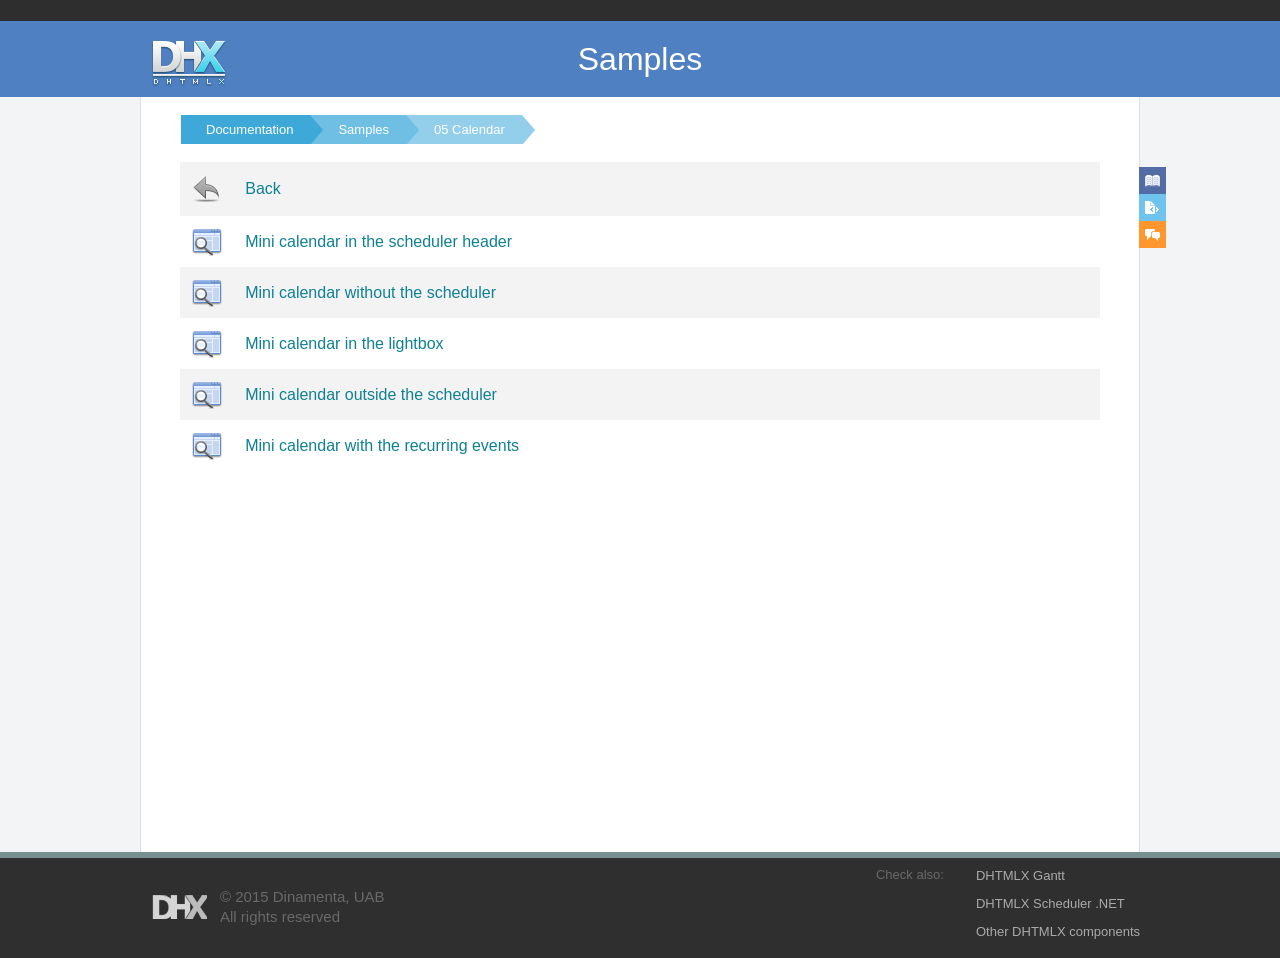
<file: src/main/webapp/eventcalendar/samples/05_calendar/index.html>
<!doctype html>
<html>
	<head>
		<link rel="stylesheet" type="text/css" href="../common/docs.css">
		<meta http-equiv="Content-Type" content="text/html; charset=utf-8">
		<meta name="viewport" content="initial-scale = 1.0" />
		<title>Scheduler : Samples</title></title>
	</head>
<body>
	<div class='abstop_header'>
		<div class='content_area'>
		&nbsp;
		</div>
	</div>
	<div class="page_header">
		<div class='page_inner_header'>
			<a href='http://dhtmlx.com'><div class='top_webix_logo'></div></a>
			Samples
		</div>
	</div>

	<div class="page_space">
	<div class="webixdoc_page webixdoc_start">
		<div id="webixContent" class='webixdoc_content'>
			<div class="webixdoc_content_inner">
				<div class="webixdoc_breadcrumb nav_breadcrumb">
					<a href="http://docs.dhtmlx.com/scheduler/" class="webixdoc_back">Documentation</a>
					<a href="../index.html" class="webixdoc_back">Samples</a>
					<a href='../index.html' class='webixdoc_back'>05 Calendar</a>
				</div>
				<table class='nav_table'>
								<tr>
				<td style='width:30px;'>
					<a href='../index.html'><div class='nav_back_img'>&nbsp;</div></a>
				</td><td> <a href='../index.html'>Back</a> </td>
			</tr>
			<tr>
				<td style='width:30px;'>
					<a href='01_select.html'><div class='nav_page_img'>&nbsp;</div></a>
				</td><td> <a href='01_select.html'>Mini calendar in the scheduler header</a> </td>
			</tr>
			<tr>
				<td style='width:30px;'>
					<a href='02_without_scheduler.html'><div class='nav_page_img'>&nbsp;</div></a>
				</td><td> <a href='02_without_scheduler.html'>Mini calendar without the scheduler</a> </td>
			</tr>
			<tr>
				<td style='width:30px;'>
					<a href='03_in_form.html'><div class='nav_page_img'>&nbsp;</div></a>
				</td><td> <a href='03_in_form.html'>Mini calendar in the lightbox</a> </td>
			</tr>
			<tr>
				<td style='width:30px;'>
					<a href='05_plain_structure.html'><div class='nav_page_img'>&nbsp;</div></a>
				</td><td> <a href='05_plain_structure.html'>Mini calendar outside the scheduler</a> </td>
			</tr>
			<tr>
				<td style='width:30px;'>
					<a href='06_recurring_form.html'><div class='nav_page_img'>&nbsp;</div></a>
				</td><td> <a href='06_recurring_form.html'>Mini calendar with the recurring events</a> </td>
			</tr>

				</table>
			</div>
		</div>




			</div>
		</div>

		<!--Side quick links -->
		<div class="side_links">
			<a class="reference_link" href="http://docs.dhtmlx.com/scheduler/api__refs__scheduler.html">
				<span>API Reference</span>
			</a>
			<a class="sample_link" href="../index.html">
				<span>Code Samples</span>
			</a>
			<a class="forum_link" href="http://forum.dhtmlx.com/viewforum.php?f=15">
				<span>Developer Forum </span>
			</a>
		</div>
	</div>
	</div>

	<div class="footer_linea">&nbsp;</div>
	<div class="footer_lineb">
		<div class='page_inner_header'>
			<a href='http://dhtmlx.com'><div class='bottom_webix_block bottom_webix_logo' ></div></a>
			<div class='copyright bottom_webix_block'>© 2015 Dinamenta, UAB<br>
			All rights reserved</div>
			<div class='bottom_webix_also'>
				<h4>Check also:</h4>
				<li><a href='http://dhtmlx.com/docs/products/dhtmlxGantt/index.shtml' target='_blank'>DHTMLX Gantt</a></li>
				<li><a href='http://scheduler-net.com/' target='_blank'>DHTMLX Scheduler .NET</a></li>
				<li><a href='http://dhtmlx.com/docs/products/dhtmlxSuite/index.shtml' target='_blank'>Other DHTMLX components</a></li>
			</div>
		</div>
	</div>
</body>
</html>
</file>
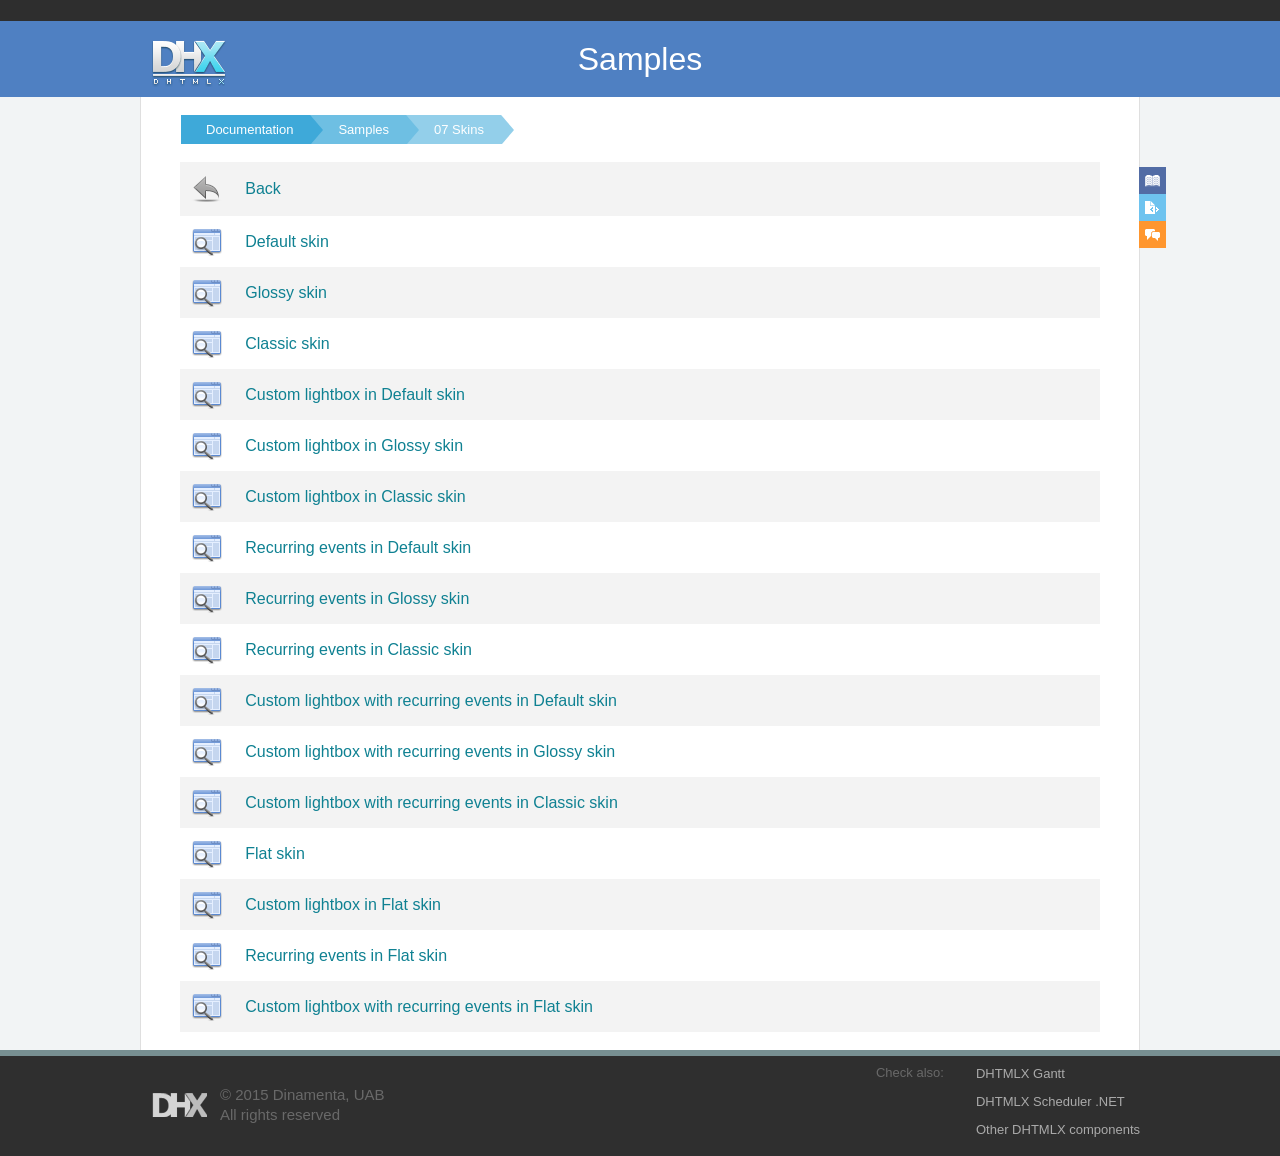
<file: src/main/webapp/eventcalendar/samples/07_skins/index.html>
<!doctype html>
<html>
	<head>
		<link rel="stylesheet" type="text/css" href="../common/docs.css">
		<meta http-equiv="Content-Type" content="text/html; charset=utf-8">
		<meta name="viewport" content="initial-scale = 1.0" />
		<title>Scheduler : Samples</title></title>
	</head>
<body>
	<div class='abstop_header'>
		<div class='content_area'>
		&nbsp;
		</div>
	</div>
	<div class="page_header">
		<div class='page_inner_header'>
			<a href='http://dhtmlx.com'><div class='top_webix_logo'></div></a>
			Samples
		</div>
	</div>

	<div class="page_space">
	<div class="webixdoc_page webixdoc_start">
		<div id="webixContent" class='webixdoc_content'>
			<div class="webixdoc_content_inner">
				<div class="webixdoc_breadcrumb nav_breadcrumb">
					<a href="http://docs.dhtmlx.com/scheduler/" class="webixdoc_back">Documentation</a>
					<a href="../index.html" class="webixdoc_back">Samples</a>
					<a href='../index.html' class='webixdoc_back'>07 Skins</a>
				</div>
				<table class='nav_table'>
								<tr>
				<td style='width:30px;'>
					<a href='../index.html'><div class='nav_back_img'>&nbsp;</div></a>
				</td><td> <a href='../index.html'>Back</a> </td>
			</tr>
			<tr>
				<td style='width:30px;'>
					<a href='01_default.html'><div class='nav_page_img'>&nbsp;</div></a>
				</td><td> <a href='01_default.html'>Default skin</a> </td>
			</tr>
			<tr>
				<td style='width:30px;'>
					<a href='02_glossy.html'><div class='nav_page_img'>&nbsp;</div></a>
				</td><td> <a href='02_glossy.html'>Glossy skin</a> </td>
			</tr>
			<tr>
				<td style='width:30px;'>
					<a href='03_classic.html'><div class='nav_page_img'>&nbsp;</div></a>
				</td><td> <a href='03_classic.html'>Classic skin</a> </td>
			</tr>
			<tr>
				<td style='width:30px;'>
					<a href='04_default_alt.html'><div class='nav_page_img'>&nbsp;</div></a>
				</td><td> <a href='04_default_alt.html'>Custom lightbox in Default skin</a> </td>
			</tr>
			<tr>
				<td style='width:30px;'>
					<a href='05_glossy_alt.html'><div class='nav_page_img'>&nbsp;</div></a>
				</td><td> <a href='05_glossy_alt.html'>Custom lightbox in Glossy skin</a> </td>
			</tr>
			<tr>
				<td style='width:30px;'>
					<a href='06_classic_alt.html'><div class='nav_page_img'>&nbsp;</div></a>
				</td><td> <a href='06_classic_alt.html'>Custom lightbox in Classic skin</a> </td>
			</tr>
			<tr>
				<td style='width:30px;'>
					<a href='07_default_rec.html'><div class='nav_page_img'>&nbsp;</div></a>
				</td><td> <a href='07_default_rec.html'>Recurring events in Default skin</a> </td>
			</tr>
			<tr>
				<td style='width:30px;'>
					<a href='08_glossy_rec.html'><div class='nav_page_img'>&nbsp;</div></a>
				</td><td> <a href='08_glossy_rec.html'>Recurring events in Glossy skin</a> </td>
			</tr>
			<tr>
				<td style='width:30px;'>
					<a href='09_classic_rec.html'><div class='nav_page_img'>&nbsp;</div></a>
				</td><td> <a href='09_classic_rec.html'>Recurring events in Classic skin</a> </td>
			</tr>
			<tr>
				<td style='width:30px;'>
					<a href='10_default_alt_rec.html'><div class='nav_page_img'>&nbsp;</div></a>
				</td><td> <a href='10_default_alt_rec.html'>Custom lightbox with recurring events in Default skin</a> </td>
			</tr>
			<tr>
				<td style='width:30px;'>
					<a href='11_glossy_alt_rec.html'><div class='nav_page_img'>&nbsp;</div></a>
				</td><td> <a href='11_glossy_alt_rec.html'>Custom lightbox with recurring events in Glossy skin</a> </td>
			</tr>
			<tr>
				<td style='width:30px;'>
					<a href='12_classic_alt_rec.html'><div class='nav_page_img'>&nbsp;</div></a>
				</td><td> <a href='12_classic_alt_rec.html'>Custom lightbox with recurring events in Classic skin</a> </td>
			</tr>
			<tr>
				<td style='width:30px;'>
					<a href='13_flat.html'><div class='nav_page_img'>&nbsp;</div></a>
				</td><td> <a href='13_flat.html'>Flat skin</a> </td>
			</tr>
			<tr>
				<td style='width:30px;'>
					<a href='14_flat_alt.html'><div class='nav_page_img'>&nbsp;</div></a>
				</td><td> <a href='14_flat_alt.html'>Custom lightbox in Flat skin</a> </td>
			</tr>
			<tr>
				<td style='width:30px;'>
					<a href='15_flat_rec.html'><div class='nav_page_img'>&nbsp;</div></a>
				</td><td> <a href='15_flat_rec.html'>Recurring events in Flat skin</a> </td>
			</tr>
			<tr>
				<td style='width:30px;'>
					<a href='16_flat_alt_rec.html'><div class='nav_page_img'>&nbsp;</div></a>
				</td><td> <a href='16_flat_alt_rec.html'>Custom lightbox with recurring events in Flat skin</a> </td>
			</tr>

				</table>
			</div>
		</div>




			</div>
		</div>

		<!--Side quick links -->
		<div class="side_links">
			<a class="reference_link" href="http://docs.dhtmlx.com/scheduler/api__refs__scheduler.html">
				<span>API Reference</span>
			</a>
			<a class="sample_link" href="../index.html">
				<span>Code Samples</span>
			</a>
			<a class="forum_link" href="http://forum.dhtmlx.com/viewforum.php?f=15">
				<span>Developer Forum </span>
			</a>
		</div>
	</div>
	</div>

	<div class="footer_linea">&nbsp;</div>
	<div class="footer_lineb">
		<div class='page_inner_header'>
			<a href='http://dhtmlx.com'><div class='bottom_webix_block bottom_webix_logo' ></div></a>
			<div class='copyright bottom_webix_block'>© 2015 Dinamenta, UAB<br>
			All rights reserved</div>
			<div class='bottom_webix_also'>
				<h4>Check also:</h4>
				<li><a href='http://dhtmlx.com/docs/products/dhtmlxGantt/index.shtml' target='_blank'>DHTMLX Gantt</a></li>
				<li><a href='http://scheduler-net.com/' target='_blank'>DHTMLX Scheduler .NET</a></li>
				<li><a href='http://dhtmlx.com/docs/products/dhtmlxSuite/index.shtml' target='_blank'>Other DHTMLX components</a></li>
			</div>
		</div>
	</div>
</body>
</html>
</file>
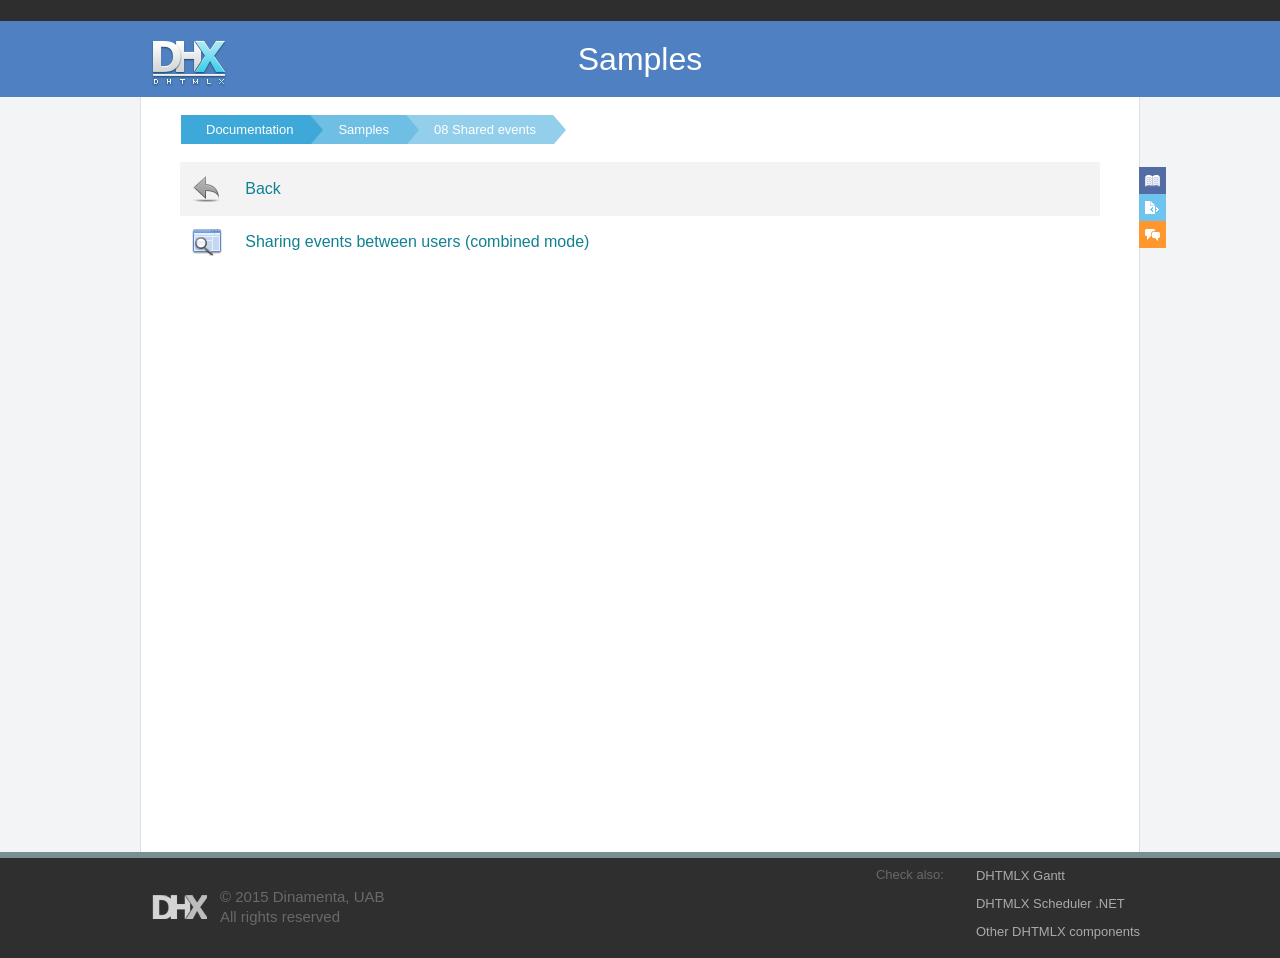
<file: src/main/webapp/eventcalendar/samples/08_shared_events/index.html>
<!doctype html>
<html>
	<head>
		<link rel="stylesheet" type="text/css" href="../common/docs.css">
		<meta http-equiv="Content-Type" content="text/html; charset=utf-8">
		<meta name="viewport" content="initial-scale = 1.0" />
		<title>Scheduler : Samples</title></title>
	</head>
<body>
	<div class='abstop_header'>
		<div class='content_area'>
		&nbsp;
		</div>
	</div>
	<div class="page_header">
		<div class='page_inner_header'>
			<a href='http://dhtmlx.com'><div class='top_webix_logo'></div></a>
			Samples
		</div>
	</div>

	<div class="page_space">
	<div class="webixdoc_page webixdoc_start">
		<div id="webixContent" class='webixdoc_content'>
			<div class="webixdoc_content_inner">
				<div class="webixdoc_breadcrumb nav_breadcrumb">
					<a href="http://docs.dhtmlx.com/scheduler/" class="webixdoc_back">Documentation</a>
					<a href="../index.html" class="webixdoc_back">Samples</a>
					<a href='../index.html' class='webixdoc_back'>08 Shared events</a>
				</div>
				<table class='nav_table'>
								<tr>
				<td style='width:30px;'>
					<a href='../index.html'><div class='nav_back_img'>&nbsp;</div></a>
				</td><td> <a href='../index.html'>Back</a> </td>
			</tr>
			<tr>
				<td style='width:30px;'>
					<a href='user_1_combined.html'><div class='nav_page_img'>&nbsp;</div></a>
				</td><td> <a href='user_1_combined.html'>Sharing events between users (combined mode)</a> </td>
			</tr>

				</table>
			</div>
		</div>




			</div>
		</div>

		<!--Side quick links -->
		<div class="side_links">
			<a class="reference_link" href="http://docs.dhtmlx.com/scheduler/api__refs__scheduler.html">
				<span>API Reference</span>
			</a>
			<a class="sample_link" href="../index.html">
				<span>Code Samples</span>
			</a>
			<a class="forum_link" href="http://forum.dhtmlx.com/viewforum.php?f=15">
				<span>Developer Forum </span>
			</a>
		</div>
	</div>
	</div>

	<div class="footer_linea">&nbsp;</div>
	<div class="footer_lineb">
		<div class='page_inner_header'>
			<a href='http://dhtmlx.com'><div class='bottom_webix_block bottom_webix_logo' ></div></a>
			<div class='copyright bottom_webix_block'>© 2015 Dinamenta, UAB<br>
			All rights reserved</div>
			<div class='bottom_webix_also'>
				<h4>Check also:</h4>
				<li><a href='http://dhtmlx.com/docs/products/dhtmlxGantt/index.shtml' target='_blank'>DHTMLX Gantt</a></li>
				<li><a href='http://scheduler-net.com/' target='_blank'>DHTMLX Scheduler .NET</a></li>
				<li><a href='http://dhtmlx.com/docs/products/dhtmlxSuite/index.shtml' target='_blank'>Other DHTMLX components</a></li>
			</div>
		</div>
	</div>
</body>
</html>
</file>
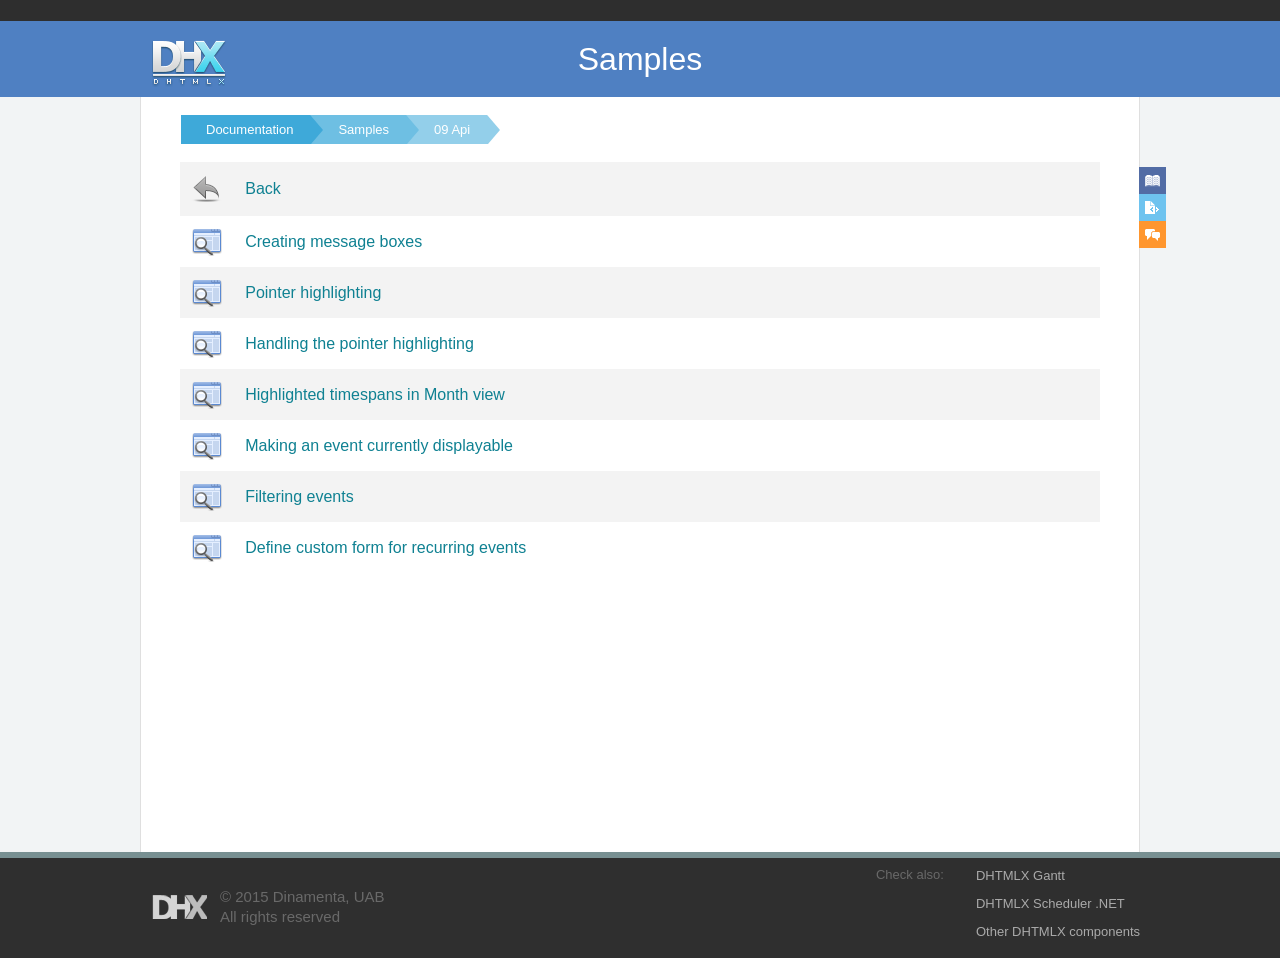
<file: src/main/webapp/eventcalendar/samples/09_api/index.html>
<!doctype html>
<html>
	<head>
		<link rel="stylesheet" type="text/css" href="../common/docs.css">
		<meta http-equiv="Content-Type" content="text/html; charset=utf-8">
		<meta name="viewport" content="initial-scale = 1.0" />
		<title>Scheduler : Samples</title></title>
	</head>
<body>
	<div class='abstop_header'>
		<div class='content_area'>
		&nbsp;
		</div>
	</div>
	<div class="page_header">
		<div class='page_inner_header'>
			<a href='http://dhtmlx.com'><div class='top_webix_logo'></div></a>
			Samples
		</div>
	</div>

	<div class="page_space">
	<div class="webixdoc_page webixdoc_start">
		<div id="webixContent" class='webixdoc_content'>
			<div class="webixdoc_content_inner">
				<div class="webixdoc_breadcrumb nav_breadcrumb">
					<a href="http://docs.dhtmlx.com/scheduler/" class="webixdoc_back">Documentation</a>
					<a href="../index.html" class="webixdoc_back">Samples</a>
					<a href='../index.html' class='webixdoc_back'>09 Api</a>
				</div>
				<table class='nav_table'>
								<tr>
				<td style='width:30px;'>
					<a href='../index.html'><div class='nav_back_img'>&nbsp;</div></a>
				</td><td> <a href='../index.html'>Back</a> </td>
			</tr>
			<tr>
				<td style='width:30px;'>
					<a href='02_dhtmlx_message.html'><div class='nav_page_img'>&nbsp;</div></a>
				</td><td> <a href='02_dhtmlx_message.html'>Creating message boxes</a> </td>
			</tr>
			<tr>
				<td style='width:30px;'>
					<a href='05_mouse_over_highlight.html'><div class='nav_page_img'>&nbsp;</div></a>
				</td><td> <a href='05_mouse_over_highlight.html'>Pointer highlighting</a> </td>
			</tr>
			<tr>
				<td style='width:30px;'>
					<a href='06_hightlight_and_single_click_create.html'><div class='nav_page_img'>&nbsp;</div></a>
				</td><td> <a href='06_hightlight_and_single_click_create.html'>Handling the pointer highlighting</a> </td>
			</tr>
			<tr>
				<td style='width:30px;'>
					<a href='07_highlighted_timespans_month_view.html'><div class='nav_page_img'>&nbsp;</div></a>
				</td><td> <a href='07_highlighted_timespans_month_view.html'>Highlighted timespans in Month view</a> </td>
			</tr>
			<tr>
				<td style='width:30px;'>
					<a href='08_show_event.html'><div class='nav_page_img'>&nbsp;</div></a>
				</td><td> <a href='08_show_event.html'>Making an event currently displayable</a> </td>
			</tr>
			<tr>
				<td style='width:30px;'>
					<a href='09_filtering_events.html'><div class='nav_page_img'>&nbsp;</div></a>
				</td><td> <a href='09_filtering_events.html'>Filtering events</a> </td>
			</tr>
			<tr>
				<td style='width:30px;'>
					<a href='10_custom_recurring_form.html'><div class='nav_page_img'>&nbsp;</div></a>
				</td><td> <a href='10_custom_recurring_form.html'>Define custom form for recurring events</a> </td>
			</tr>

				</table>
			</div>
		</div>




			</div>
		</div>

		<!--Side quick links -->
		<div class="side_links">
			<a class="reference_link" href="http://docs.dhtmlx.com/scheduler/api__refs__scheduler.html">
				<span>API Reference</span>
			</a>
			<a class="sample_link" href="../index.html">
				<span>Code Samples</span>
			</a>
			<a class="forum_link" href="http://forum.dhtmlx.com/viewforum.php?f=15">
				<span>Developer Forum </span>
			</a>
		</div>
	</div>
	</div>

	<div class="footer_linea">&nbsp;</div>
	<div class="footer_lineb">
		<div class='page_inner_header'>
			<a href='http://dhtmlx.com'><div class='bottom_webix_block bottom_webix_logo' ></div></a>
			<div class='copyright bottom_webix_block'>© 2015 Dinamenta, UAB<br>
			All rights reserved</div>
			<div class='bottom_webix_also'>
				<h4>Check also:</h4>
				<li><a href='http://dhtmlx.com/docs/products/dhtmlxGantt/index.shtml' target='_blank'>DHTMLX Gantt</a></li>
				<li><a href='http://scheduler-net.com/' target='_blank'>DHTMLX Scheduler .NET</a></li>
				<li><a href='http://dhtmlx.com/docs/products/dhtmlxSuite/index.shtml' target='_blank'>Other DHTMLX components</a></li>
			</div>
		</div>
	</div>
</body>
</html>
</file>
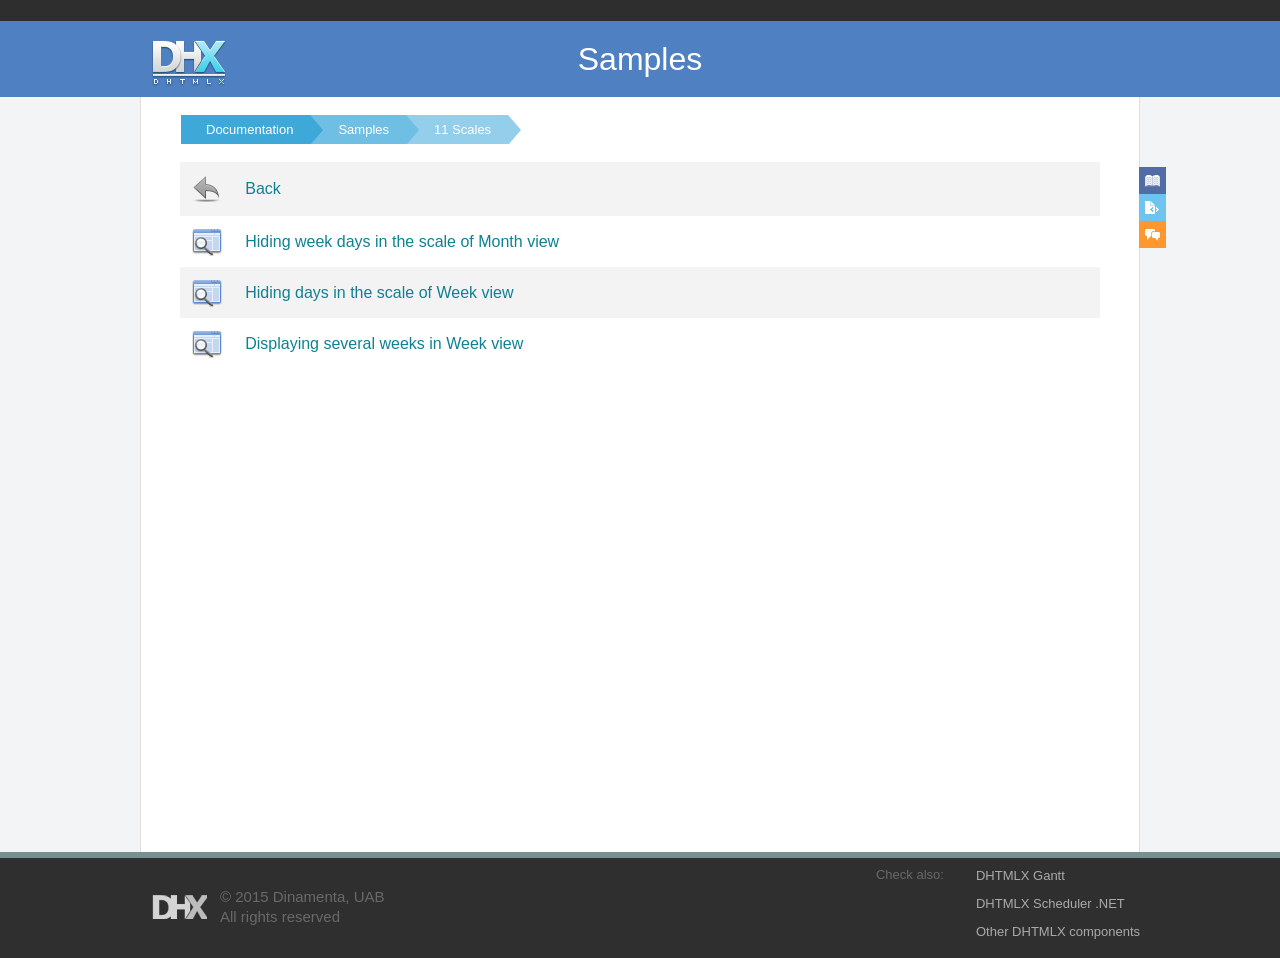
<file: src/main/webapp/eventcalendar/samples/11_scales/index.html>
<!doctype html>
<html>
	<head>
		<link rel="stylesheet" type="text/css" href="../common/docs.css">
		<meta http-equiv="Content-Type" content="text/html; charset=utf-8">
		<meta name="viewport" content="initial-scale = 1.0" />
		<title>Scheduler : Samples</title></title>
	</head>
<body>
	<div class='abstop_header'>
		<div class='content_area'>
		&nbsp;
		</div>
	</div>
	<div class="page_header">
		<div class='page_inner_header'>
			<a href='http://dhtmlx.com'><div class='top_webix_logo'></div></a>
			Samples
		</div>
	</div>

	<div class="page_space">
	<div class="webixdoc_page webixdoc_start">
		<div id="webixContent" class='webixdoc_content'>
			<div class="webixdoc_content_inner">
				<div class="webixdoc_breadcrumb nav_breadcrumb">
					<a href="http://docs.dhtmlx.com/scheduler/" class="webixdoc_back">Documentation</a>
					<a href="../index.html" class="webixdoc_back">Samples</a>
					<a href='../index.html' class='webixdoc_back'>11 Scales</a>
				</div>
				<table class='nav_table'>
								<tr>
				<td style='width:30px;'>
					<a href='../index.html'><div class='nav_back_img'>&nbsp;</div></a>
				</td><td> <a href='../index.html'>Back</a> </td>
			</tr>
			<tr>
				<td style='width:30px;'>
					<a href='01_month_ignore.html'><div class='nav_page_img'>&nbsp;</div></a>
				</td><td> <a href='01_month_ignore.html'>Hiding week days in the scale of Month view</a> </td>
			</tr>
			<tr>
				<td style='width:30px;'>
					<a href='02_week_ignore.html'><div class='nav_page_img'>&nbsp;</div></a>
				</td><td> <a href='02_week_ignore.html'>Hiding days in the scale of Week view</a> </td>
			</tr>
			<tr>
				<td style='width:30px;'>
					<a href='03_two_work_weeks.html'><div class='nav_page_img'>&nbsp;</div></a>
				</td><td> <a href='03_two_work_weeks.html'>Displaying several weeks in Week view</a> </td>
			</tr>

				</table>
			</div>
		</div>




			</div>
		</div>

		<!--Side quick links -->
		<div class="side_links">
			<a class="reference_link" href="http://docs.dhtmlx.com/scheduler/api__refs__scheduler.html">
				<span>API Reference</span>
			</a>
			<a class="sample_link" href="../index.html">
				<span>Code Samples</span>
			</a>
			<a class="forum_link" href="http://forum.dhtmlx.com/viewforum.php?f=15">
				<span>Developer Forum </span>
			</a>
		</div>
	</div>
	</div>

	<div class="footer_linea">&nbsp;</div>
	<div class="footer_lineb">
		<div class='page_inner_header'>
			<a href='http://dhtmlx.com'><div class='bottom_webix_block bottom_webix_logo' ></div></a>
			<div class='copyright bottom_webix_block'>© 2015 Dinamenta, UAB<br>
			All rights reserved</div>
			<div class='bottom_webix_also'>
				<h4>Check also:</h4>
				<li><a href='http://dhtmlx.com/docs/products/dhtmlxGantt/index.shtml' target='_blank'>DHTMLX Gantt</a></li>
				<li><a href='http://scheduler-net.com/' target='_blank'>DHTMLX Scheduler .NET</a></li>
				<li><a href='http://dhtmlx.com/docs/products/dhtmlxSuite/index.shtml' target='_blank'>Other DHTMLX components</a></li>
			</div>
		</div>
	</div>
</body>
</html>
</file>
<file: target/scouting-1.0-SNAPSHOT/ckeditor/samples/sample.css>
/*
Copyright (c) 2003-2015, CKSource - Frederico Knabben. All rights reserved.
For licensing, see LICENSE.md or http://ckeditor.com/license
*/

html, body, h1, h2, h3, h4, h5, h6, div, span, blockquote, p, address, form, fieldset, img, ul, ol, dl, dt, dd, li, hr, table, td, th, strong, em, sup, sub, dfn, ins, del, q, cite, var, samp, code, kbd, tt, pre
{
	line-height: 1.5;
}

body
{
	padding: 10px 30px;
}

input, textarea, select, option, optgroup, button, td, th
{
	font-size: 100%;
}

pre
{
	-moz-tab-size: 4;
	-o-tab-size: 4;
	-webkit-tab-size: 4;
	tab-size: 4;
}

pre, code, kbd, samp, tt
{
	font-family: monospace,monospace;
	font-size: 1em;
}

body {
	width: 960px;
	margin: 0 auto;
}

code
{
	background: #f3f3f3;
	border: 1px solid #ddd;
	padding: 1px 4px;

	-moz-border-radius: 3px;
	-webkit-border-radius: 3px;
	border-radius: 3px;
}

abbr
{
	border-bottom: 1px dotted #555;
	cursor: pointer;
}

.new, .beta
{
	text-transform: uppercase;
	font-size: 10px;
	font-weight: bold;
	padding: 1px 4px;
	margin: 0 0 0 5px;
	color: #fff;
	float: right;

	-moz-border-radius: 3px;
	-webkit-border-radius: 3px;
	border-radius: 3px;
}

.new
{
	background: #FF7E00;
	border: 1px solid #DA8028;
	text-shadow: 0 1px 0 #C97626;

	-moz-box-shadow: 0 2px 3px 0 #FFA54E inset;
	-webkit-box-shadow: 0 2px 3px 0 #FFA54E inset;
	box-shadow: 0 2px 3px 0 #FFA54E inset;
}

.beta
{
	background: #18C0DF;
	border: 1px solid #19AAD8;
	text-shadow: 0 1px 0 #048CAD;
	font-style: italic;

	-moz-box-shadow: 0 2px 3px 0 #50D4FD inset;
	-webkit-box-shadow: 0 2px 3px 0 #50D4FD inset;
	box-shadow: 0 2px 3px 0 #50D4FD inset;
}

h1.samples
{
	color: #0782C1;
	font-size: 200%;
	font-weight: normal;
	margin: 0;
	padding: 0;
}

h1.samples a
{
	color: #0782C1;
	text-decoration: none;
	border-bottom: 1px dotted #0782C1;
}

.samples a:hover
{
	border-bottom: 1px dotted #0782C1;
}

h2.samples
{
	color: #000000;
	font-size: 130%;
	margin: 15px 0 0 0;
	padding: 0;
}

p, blockquote, address, form, pre, dl, h1.samples, h2.samples
{
	margin-bottom: 15px;
}

ul.samples
{
	margin-bottom: 15px;
}

.clear
{
	clear: both;
}

fieldset
{
	margin: 0;
	padding: 10px;
}

body, input, textarea
{
	color: #333333;
	font-family: Arial, Helvetica, sans-serif;
}

body
{
	font-size: 75%;
}

a.samples
{
	color: #189DE1;
	text-decoration: none;
}

form
{
	margin: 0;
	padding: 0;
}

pre.samples
{
	background-color: #F7F7F7;
	border: 1px solid #D7D7D7;
	overflow: auto;
	padding: 0.25em;
	white-space: pre-wrap; /* CSS 2.1 */
	word-wrap: break-word; /* IE7 */
}

#footer
{
	clear: both;
	padding-top: 10px;
}

#footer hr
{
	margin: 10px 0 15px 0;
	height: 1px;
	border: solid 1px gray;
	border-bottom: none;
}

#footer p
{
	margin: 0 10px 10px 10px;
	float: left;
}

#footer #copy
{
	float: right;
}

#outputSample
{
	width: 100%;
	table-layout: fixed;
}

#outputSample thead th
{
	color: #dddddd;
	background-color: #999999;
	padding: 4px;
	white-space: nowrap;
}

#outputSample tbody th
{
	vertical-align: top;
	text-align: left;
}

#outputSample pre
{
	margin: 0;
	padding: 0;
}

.description
{
	border: 1px dotted #B7B7B7;
	margin-bottom: 10px;
	padding: 10px 10px 0;
	overflow: hidden;
}

label
{
	display: block;
	margin-bottom: 6px;
}

/**
 *	CKEditor editables are automatically set with the "cke_editable" class
 *	plus cke_editable_(inline|themed) depending on the editor type.
 */

/* Style a bit the inline editables. */
.cke_editable.cke_editable_inline
{
	cursor: pointer;
}

/* Once an editable element gets focused, the "cke_focus" class is
   added to it, so we can style it differently. */
.cke_editable.cke_editable_inline.cke_focus
{
	box-shadow: inset 0px 0px 20px 3px #ddd, inset 0 0 1px #000;
	outline: none;
	background: #eee;
	cursor: text;
}

/* Avoid pre-formatted overflows inline editable. */
.cke_editable_inline pre
{
	white-space: pre-wrap;
	word-wrap: break-word;
}

/**
 *	Samples index styles.
 */

.twoColumns,
.twoColumnsLeft,
.twoColumnsRight
{
	overflow: hidden;
}

.twoColumnsLeft,
.twoColumnsRight
{
	width: 45%;
}

.twoColumnsLeft
{
	float: left;
}

.twoColumnsRight
{
	float: right;
}

dl.samples
{
	padding: 0 0 0 40px;
}
dl.samples > dt
{
	display: list-item;
	list-style-type: disc;
	list-style-position: outside;
	margin: 0 0 3px;
}
dl.samples > dd
{
	margin: 0 0 3px;
}
.warning
{
	color: #ff0000;
	background-color: #FFCCBA;
	border: 2px dotted #ff0000;
	padding: 15px 10px;
	margin: 10px 0;
}

/* Used on inline samples */

blockquote
{
	font-style: italic;
	font-family: Georgia, Times, "Times New Roman", serif;
	padding: 2px 0;
	border-style: solid;
	border-color: #ccc;
	border-width: 0;
}

.cke_contents_ltr blockquote
{
	padding-left: 20px;
	padding-right: 8px;
	border-left-width: 5px;
}

.cke_contents_rtl blockquote
{
	padding-left: 8px;
	padding-right: 20px;
	border-right-width: 5px;
}

img.right {
	border: 1px solid #ccc;
	float: right;
	margin-left: 15px;
	padding: 5px;
}

img.left {
	border: 1px solid #ccc;
	float: left;
	margin-right: 15px;
	padding: 5px;
}

.marker
{
	background-color: Yellow;
}
</file>
<file: src/main/webapp/eventcalendar/samples/common/docs.css>
﻿/*non-production styles*/
.webixdoc_error{
	color:red !important; font-weight:bold !important;
}

/*layout*/
body{
	margin:0px; padding:0px;
	font-size:13px;
	color:	#222;
	background: #F2F4F5;
	overflow-y:scroll;
	font-family: "Lucida Grande", "Lucida Sans Unicode", "Lucida Sans", Geneva, Verdana, sans-serif;
}
.abstop_header{
	min-width:1000px;
	padding:3px 0px;
	text-align:right;
	background-color:#2e2e2e; color:white;
}
.main_header{
	background-color:#f0f0f0; color:#444;
}
.page_header{
	min-width:1000px;
	background-color:#4f80c2; color:#fff;
	text-align:center;
	font-size:32px;
	line-height: 36px;
	padding: 20px 2px;
}
.content_area{
	width:1000px;
	margin: 0px auto;
}
.abstop_header span{
	padding:0px 20px;
}
.footer_linea{
	min-width:1000px;
	background-color:#789092;
	clear:both;
	height:6px;
}
.page_inner_header{
	width:1000px;
	margin-left:auto;
	margin-right:auto;
	clear:both;
	position: relative;
}
.footer_lineb{
	min-width: 1000px;	
	background-color:#2f2f2f;
	height:100px;
}
/*Main page area*/
.webixdoc_page{
	background:#ffffff;
	width:1000px;
	display:table;
	margin-left:auto;
	margin-right:auto;
	clear:both;
}

/*text part*/
.webixdoc_content{
	vertical-align:top;
	overflow:hidden;
	padding: 0px 15px 5px 15px;
	border-left:1px solid #dfdfdf;
	border-right:1px solid #dfdfdf;
}
.webixdoc_content_inner{
	width:686px;
	min-height:600px;
	overflow:hidden;
}


.webixdoc_content a{
	color:#0F8192;  /* 0088CCÂ */
	text-decoration:none;
}
.webixdoc_content_alt{
	background-color: #f2efea;
	border-top:1px solid #ece8e2;
	border-bottom:1px solid #ece8e2;
	padding-top:10px;
	padding-bottom:10px;
}
.webixdoc_backtop{
	margin:40px 40px 0px 0px;
	display:block;
	text-align:right;
}
/*search box*/
.webixdoc_search{
	margin:15px;

	width:248px;
	height:29px;
	
	border:1px solid #cccccc;
	border-radius:2px; border

	overflow: hidden;
}

.webixdoc_search input {
	border:none;
	outline:none;

	height:23px; 
	font-size:14px;
	
	margin:0px;
	padding-left: 8px;
	padding-top:2px;
	width:200px;
}
.webixdoc_search button {
	border:none;
	float:right;
	cursor:pointer;

	background:#ffffff;
	padding:0;
	margin: 7px 8px 0px 0px;
}

.webixdoc_search .button {
	background-image: url([data-uri]);
	width: 15px;
	height: 15px;
}

/*Separate styles for front page*/
.webixdoc_start  .webixdoc_search{
	width:930px;
}
.webixdoc_start .webixdoc_search input {
	width:867px;
}
.webixdoc_start > .webixdoc_content{
	display: block;
}
.webixdoc_start .webixdoc_content_inner{
	min-height:0px;
}
.webixdoc_content .webixdoc_content{
	border-width:0px;
}
.bottom_block li{
	display: block;
	width:215px; float:left;
	padding:10px 23px 0px 0px;
}
.bottom_block li a{
	color:#444;
}
.bottom_block h4{
	text-align: center;
	font-size:20px;
	font-weight: normal;
}
.bottom_block p{
	text-align: center;
}
.bottom_icon{
	background:url("index/front2.png") no-repeat;
	width:150px;
	height:100px;
	margin: 15px 25px;
}
#hints .bottom_icon{
	background-position: 10px 0px;
}
#guides .bottom_icon{
	background-position: -190px 0px;
}
#samples .bottom_icon{
	background-position: -380px 0px;
}
#api .bottom_icon{
	background-position: -575px 0px;
}


/*breadcrumb*/
.webixdoc_breadcrumb { 
	overflow: hidden; 
	margin-top:15px;
}

.webixdoc_content .webixdoc_breadcrumb a { 
	text-decoration:none;

	color: #fff;
	text-decoration: none; 
	padding: 7px 0 7px 45px;
	background: #3ea9d9;

	position: relative; 
	display: block;
	float: left;
}

.webixdoc_breadcrumb a:after { 
	content: " "; 
	display: block; 
	width: 0; height: 0;
	border-top: 35px solid transparent;       
	border-bottom: 35px solid transparent;
	border-left: 30px solid #3ea9d9;
	position: absolute;

	top: 50%; left: 100%;
	z-index: 2; 
	margin-top: -35px; 
}	


.webixdoc_breadcrumb a:first-child{
	padding-left: 25px;
}

.webixdoc_breadcrumb a:nth-child(2)       { background:#6ebfe3; }
.webixdoc_breadcrumb a:nth-child(2):after { border-left-color:#6ebfe3; }
.webixdoc_breadcrumb a:nth-child(3)       { background:#93cfea; }
.webixdoc_breadcrumb a:nth-child(3):after { border-left-color:#93cfea; }
.webixdoc_breadcrumb a:nth-child(4)       { background:#B4DBED;}
.webixdoc_breadcrumb a:nth-child(4):after { border-left-color:#B4DBED;}
.webixdoc_breadcrumb a:nth-child(5)       { background:#E1D4E6; }
.webixdoc_breadcrumb a:nth-child(5):after { border-left-color:#E1D4E6;}

.webixdoc_breadcrumb a:hover { background:#4D7DBF; }
.webixdoc_breadcrumb a:hover:after { border-left-color:#4D7DBF !important; }



/*navigation*/
.webixdoc_navarea{
	display: table-cell;
	vertical-align:top;
	width: 280px; 

	border-left:1px solid #B6D0DE;
	background:#ffffff;
}
.webixdoc_navarea_inner{
	width: 280px;
}
.webixdoc_nav{
	padding-left:6px;
	padding-right:8px;
}
.webixdoc_nav li a{
	padding:5px 10px 5px 0px;
	color:#666;
 	text-decoration:none;
 }
 
.webixdoc_nav li {
	line-height:16px;
	padding:4px 0px;
	margin:0px;
}
.webixdoc_nav ul li{
	margin-left:-38px;
	padding-right:5px;

	list-style:none;
	background:url([data-uri]) no-repeat 3px center; 
	padding-left: 20px;
}

.webixdoc_nav ul ul li{
	list-style: circle;
	background:none;
	padding-left: 0px; 
}
.webixdoc_nav ul ul li.sub{
	list-style:disc;
	background:none;
}


.webixdoc_nav ul li.webix_current{
	background: url('common/list2.png') no-repeat 3px center;
	background-color:#3ea9d9;
	border-radius:2px;
}

.webixdoc_nav ul li.webix_current a{
	color:#fff;
}

/*headers*/
h1{
	font-weight:normal;
	text-align:center;
	font-size:35px;
	margin-top:30px;
	margin-bottom: 20px;
}
h2{
	color:#222222;
	line-height: 2em;
	margin-top:25px;
	margin-bottom:0px;	
	font-size:1.5em;
	font-weight:normal;
}
h3{
	font-size:18.5px;
	margin-bottom:10px;
	margin-top:1.5em;
	margin-left:15px;
	font-weight:normal;
	color:#4D4D4D;
	border-bottom:1px dotted #0C789E;
}
h3.search{
	border-bottom:none;
	padding-bottom: 2px;
}
h4{
	font-size:14px;
	margin-bottom: 0px;
}

p{
	line-height:1.8em;
	margin:0.5em 0;
}


pre {
	padding:2px 0px;
	font-size:15px;
	font-family:Consolas, monospace;

	background:#F2F4F5;
	border:1px solid #D8E4E8;
	margin-top:0px;
	overflow-x: hidden;
	line-height: 1.5em;
}
pre pre {
	border:none;
	margin-left:10px;
	margin-bottom:0px;
}

li{
	line-height:20px;
	margin-bottom: 6px;
    margin-top: 6px;
}

dt{
	padding-left:10px;
}




/*side quick links ----------------------------------------------------------*/
.side_links{
	height:81px;
	left:50%;
	margin-left:500px;
	position:fixed;
	top:140px;
	width:26px;
	z-index:5;
}

.side_links a {
    color: #FFFFFF !important;
    display: block;
    font-size: 10px;
    font-weight: 700;
    height: 27px;
    line-height: 27px;
    margin-left: 133px;
    overflow: hidden;
    position: absolute;
    right: 0;
    text-decoration: none;
    text-transform: uppercase;
    top: 0;
    width: 27px;
}

.side_links a span {
    display: block;
    min-width: 152px;
    visibility: hidden;
}

.side_links a:hover {
    min-width: 133px;
    padding-left: 25px;
}

.side_links a:hover span {
    left: 21px;
    padding-left:8px;
    position: absolute;
    top: 0;
    visibility: visible;
}

.side_links a.reference_link {
    background-color: #526CA5;
    background: url([data-uri]) no-repeat scroll 0 0 transparent;
    top: 27px;
}
.side_links a.sample_link {
    background-color: #6EC3EF;
    background: url([data-uri]) no-repeat scroll 0 0 transparent;
    top: 54px;
}
.side_links a.forum_link {
    background-color: #FF962E;
    background: url([data-uri]) no-repeat scroll 0 0 transparent;
    top: 81px;
}

.side_links a.reference_link:hover {
    background-color: #526CA5;
}
.side_links a.sample_link:hover {
    background-color: #6EC3EF;
}
.side_links a.forum_link:hover {
    background-color: #FF962E;
}



/**
 * GeSHi (C) 2004 - 2007 Nigel McNie, 2007 - 2008 Benny Baumann
 * (http://qbnz.com/highlighter/ and http://geshi.org/)
 */

.css .de1, .css .de2 {margin:0; padding:0; background:none; vertical-align:top;}
.css .imp {font-weight: bold; color: red;}
.css li, .css .li1 {font-weight: normal; vertical-align:top;}
.css .ln {width:1px;text-align:right;margin:0;padding:0 2px;vertical-align:top;}
.css .li2 {font-weight: bold; vertical-align:top;}
.css .kw1 {color: #000000; font-weight: bold;}
.css .kw2 {color: #993333;}
.css .co1 {color: #a1a100;}
.css .co2 {color: #ff0000; font-style: italic;}
.css .coMULTI {color: #808080; font-style: italic;}
.css .es0 {color: #000099; font-weight: bold;}
.css .es2 {color: #000099; font-weight: bold;}
.css .br0 {color: #00AA00;}
.css .sy0 {color: #00AA00;}
.css .st0 {color: #ff0000;}
.css .nu0 {color: #cc66cc;}
.css .re0 {color: #cc00cc;}
.css .re1 {color: #6666ff;}
.css .re2 {color: #3333ff;}
.css .re3 {color: #933;}
.css .ln-xtra, .css li.ln-xtra, .css div.ln-xtra {background-color: #ffc;}
.css span.xtra { display:block; }

.html .de1, .html .de2 { margin:0; padding:0; background:none; vertical-align:top;}
.html .imp {font-weight: bold; color: red;}
.html li, .html .li1 {font-weight: normal; vertical-align:top;}
.html .ln {width:1px;text-align:right;margin:0;padding:0 2px;vertical-align:top;}
.html .li2 {font-weight: bold; vertical-align:top;}
.html .kw2 {color: #000000; font-weight: bold;}
.html .kw3 {color: #000066;}
.html .es0 {color: #000099; font-weight: bold;}
.html .br0 {color: #66cc66;}
.html .sy0 {color: #66cc66;}
.html .st0 {color: #ff0000;}
.html .nu0 {color: #cc66cc;}
.html .sc-2 {color: #404040;}
.html .sc-1 {color: #808080; font-style: italic;}
.html .sc0 {color: #00bbdd;}
.html .sc1 {color: #ddbb00;}
.html .sc2 {color: #009900;}
.html .ln-xtra, .html li.ln-xtra, .html div.ln-xtra {background-color: #ffc;}
.html span.xtra { display:block; }

.js .de1, .js .de2 {margin:0; padding:0; background:none; vertical-align:top;}
.js .imp {font-weight: bold; color: red;}
.js li, .js .li1 {font-weight: normal; vertical-align:top;}
.js .ln {width:1px;text-align:right;margin:0;padding:0 2px;vertical-align:top;}
.js .li2 {font-weight: bold; vertical-align:top;}
.js .kw1 {color: #000066; font-weight: bold;}
.js .kw2 {color: #003366; font-weight: bold;}
.js .kw3 {color: #000066;}
.js .co1 {color: #006600; font-style: italic;}
.js .co2 {color: #009966; font-style: italic;}
.js .coMULTI {color: #006600; font-style: italic;}
.js .es0 {color: #000099; font-weight: bold;}
.js .br0 {color: #009900;}
.js .sy0 {color: #339933;}
.js .st0 {color: #3366CC;}
.js .nu0 {color: #CC0000;}
.js .me1 {color: #660066;}
.js .ln-xtra, .js li.ln-xtra, .js div.ln-xtra {background-color: #ffc;}
.js span.xtra { display:block; }

.php .de1, .php .de2 {margin:0; padding:0; background:none; vertical-align:top;}
.php .imp {font-weight: bold; color: red;}
.php li, .php .li1 {font-weight: normal; vertical-align:top;}
.php .ln {width:1px;text-align:right;margin:0;padding:0 2px;vertical-align:top;}
.php .li2 {font-weight: bold; vertical-align:top;}
.php .kw1 {color: #b1b100;}
.php .kw2 {color: #000000; font-weight: bold;}
.php .kw3 {color: #990000;}
.php .kw4 {color: #009900; font-weight: bold;}
.php .co1 {color: #666666; font-style: italic;}
.php .co2 {color: #666666; font-style: italic;}
.php .co3 {color: #0000cc; font-style: italic;}
.php .co4 {color: #009933; font-style: italic;}
.php .coMULTI {color: #666666; font-style: italic;}
.php .es0 {color: #000099; font-weight: bold;}
.php .es1 {color: #000099; font-weight: bold;}
.php .es2 {color: #660099; font-weight: bold;}
.php .es3 {color: #660099; font-weight: bold;}
.php .es4 {color: #006699; font-weight: bold;}
.php .es5 {color: #006699; font-weight: bold; font-style: italic;}
.php .es6 {color: #009933; font-weight: bold;}
.php .es_h {color: #000099; font-weight: bold;}
.php .br0 {color: #009900;}
.php .sy0 {color: #339933;}
.php .sy1 {color: #000000; font-weight: bold;}
.php .st0 {color: #0000ff;}
.php .st_h {color: #0000ff;}
.php .nu0 {color: #cc66cc;}
.php .nu8 {color: #208080;}
.php .nu12 {color: #208080;}
.php .nu19 {color:#800080;}
.php .me1 {color: #004000;}
.php .me2 {color: #004000;}
.php .re0 {color: #000088;}
.php .ln-xtra, .php li.ln-xtra, .php div.ln-xtra {background-color: #ffc;}
.php span.xtra { display:block; }

.sql .de1, .sql .de2 {margin:0; padding:0; background:none; vertical-align:top;}
.sql .imp {font-weight: bold; color: red;}
.sql li, .sql .li1 {font-weight: normal; vertical-align:top;}
.sql .ln {width:1px;text-align:right;margin:0;padding:0 2px;vertical-align:top;}
.sql .li2 {font-weight: bold; vertical-align:top;}
.sql .kw1 {color: #993333; font-weight: bold;}
.sql .co1 {color: #808080; font-style: italic;}
.sql .coMULTI {color: #808080; font-style: italic;}
.sql .es0 {color: #000099; font-weight: bold;}
.sql .br0 {color: #66cc66;}
.sql .sy0 {color: #66cc66;}
.sql .st0 {color: #ff0000;}
.sql .nu0 {color: #cc66cc;}
.sql .ln-xtra, .sql li.ln-xtra, .sql div.ln-xtra {background-color: #ffc;}
.sql span.xtra { display:block; }

.xml .de1, .xml .de2 {margin:0; padding:0; background:none; vertical-align:top;}
.xml .imp {font-weight: bold; color: red;}
.xml li, .xml .li1 {font-weight: normal; vertical-align:top;}
.xml .ln {width:1px;text-align:right;margin:0;padding:0 2px;vertical-align:top;}
.xml .li2 {font-weight: bold; vertical-align:top;}
.xml .es0 {color: #000099; font-weight: bold;}
.xml .br0 {color: #66cc66;}
.xml .sy0 {color: #66cc66;}
.xml .st0 {color: #ff0000;}
.xml .nu0 {color: #cc66cc;}
.xml .sc-1 {color: #808080; font-style: italic;}
.xml .sc0 {color: #00bbdd;}
.xml .sc1 {color: #ddbb00;}
.xml .sc2 {color: #339933;}
.xml .sc3 {color: #009900;}
.xml .re0 {color: #000066;}
.xml .re1 {color: #000000; font-weight: bold;}
.xml .re2 {color: #000000; font-weight: bold;}
.xml .ln-xtra, .xml li.ln-xtra, .xml div.ln-xtra {background-color: #ffc;}
.xml span.xtra { display:block; }

/*todo blocks*/
.webixdoc_todo{
	border:4px solid #FAA;
	margin:10px;
}
.webixdoc_todo h3{
	padding:5px; margin:0px;
	background-color:#FAA;
	width:60px;
	border-bottom:none;
	text-align:center;
}
.webixdoc_todo p{
	margin: -26px 0px 3px 100px;	
}


.webixdoc_note {
	background-color: #F7F4E8;

	background-image: url("common/note.gif");
	background-repeat: no-repeat;
	background-position: 7px center;

	border: 1px solid #DFCA89;
	padding-left: 60px;
	margin-bottom:10px;
}
.webixdoc_note p {
	margin:15px 0;
}

.webixdoc_snippet {
	margin-top:0px;
	font-family:Consolas, monospace;
	margin-bottom:0px;
	padding:0px 10px;
	color:#222;

	white-space:nowrap; display:inline-block;
	background:#F2F4F5;
	border:1px solid #D8E4E8;
	border-bottom:none;
	border-top-left-radius:4px;
	border-top-right-radius:4px;
}
.webixdoc_snippet span{
	display: none;
	
}

.webixdoc_sign{
	padding:10px 30px;
	background-color:#f8e8b8;
	font-size:15px;
	font-family:Consolas, monospace;
}

.webixdoc_params{
	margin-left:20px;	
	font-size:13px;
}

.webixdoc_params th, .webixdoc_params td{
	font-weight:normal;
	text-align:left;
	padding:4px;
	margin:0px;
	line-height:25px;
}
.webixdoc_params th{
	border-bottom:1px solid orange;
}
.webixdoc_params tr:nth-child(even){
	background-color:#f8f0c8;
}
.webixdoc_method_col{
	width:100px;	
}
.webixdoc_type_col{
	width:200px;	
}
.hidden_row th{
	height:1px; line-height:1px; padding:0px;
}


.webixdoc_spacer{
	width:1000px;
	clear:both;
	height:15px;
}
.webixdoc_footer{
	width:960px;
	margin:auto;
	color:#ddd;
	clear:both;
}

.webixdoc_title{
	color:#E8E8E8;  
	padding:20px 0px 0px 185px;
	font-size:24px;
}
.webixdoc_subtitle{
	font-size:12px;
	padding-top:8px;
}

.webixdoc_related a{
	padding-left:20px;
}


/*custom layouts*/
.webixdoc_chm .webixdoc_navarea, .webixdoc_start .webixdoc_navarea{
	display:none;
}
.webixdoc_chm .webixdoc_backtop, .webixdoc_start .webixdoc_backtop{
	display:none;
}
.webixdoc_chm .webixdoc_navarea, .webixdoc_chm .webixdoc_search, .webixdoc_start .webixdoc_navarea{
	display:none;
}
.webixdoc_chm .webixdoc_content, .webixdoc_chm .webixdoc_content_inner, .webixdoc_start .webixdoc_content, .webixdoc_start .webixdoc_content_inner{
	width:968px;
	float:none;
}
.webixdoc_chm, .webixdoc_chm .webixdoc_content{
	overflow:hidden;
}
.webixdoc_chm.webixdoc_page{
	margin-left: 0px;
}


/*api table*/

.webixdoc_content .webixdoc_links, .webixdoc_content .webixdoc_apitable{
	width:680px;
	border-left:none;
	border-top:none;
}
.webixdoc_content .webixdoc_apitable tr:nth-child(even), .webixdoc_content .webixdoc_links tr:nth-child(even){
	background-color: #F5FAF5;
}

.webixdoc_content  .webixdoc_apitable{
	width:740px;
}
.webixdoc_apitable .col1{
	width:140px;
	padding-left:10px;
}
.webixdoc_apitable .col4{
	width:80px;
	padding-right:10px;
	text-align:right;
}
.webixdoc_apitable .col2{
	width:100px;
}
.webixdoc_content .webixdoc_apitable td, .webixdoc_content .webixdoc_links td{
	border-right:none;
	border-bottom:none;
	font-size:13px;
	line-height: 20px;
}
.webixdoc_links0{
	width:140px;
	padding-left:10px;
}

.webixdoc_lesser{
	color:#444;
	padding-left:20px;
}

.webixdoc_parents{
	font-size:12px;
	padding-left:70px;
	position:relative;
}
.webixdoc_parents a{
	margin-left:10px;
	text-decoration: none;
}
.webixdoc_parents span{
	position:absolute;
	left:10px;
}

/*tables*/
.webixdoc_content table{
    border-left: 1px solid #dfdfdf;
    border-top: 1px solid #dfdfdf;
    margin-bottom: 1em;
    border-collapse: collapse;
	width:680px;
}
.webixdoc_content caption{
	text-align:left;
	color:#616060;
}
.webixdoc_content th {
	background:#F2F4F5;
	font-size:11px;
	padding:5px;
	text-transform:uppercase;
	border-bottom: 1px solid #dfdfdf;
	border-right: 1px solid #dfdfdf;
}
.webixdoc_content td {
	padding:5px;
	border-bottom: 1px solid #dfdfdf;
	border-right: 1px solid #dfdfdf;
}




/*search results*/
.webixdoc_search_results h3 {
	margin-top: 0px;
	margin-bottom: 0px;
	font-size: 1.1em;
}

.webixdoc_search_results h2 {
	line-height: 1em;
	padding-top: 1em;
	padding-bottom: 0;
}

.webixdoc_search_results h2 span,
.webixdoc_search_results span.rendertime {
	font-size: 11px;
	font-weight: normal;
	color: #999;
}

.webixdoc_search_results p {
	margin-top: 0px;
	margin-bottom: 30px;
}

.webixdoc_paging {
	margin-bottom: 30px;
}

.webixdoc_paging .webixdoc_item{
	float: left;
	height: 24px;
	width: 20px;
	border: 1px solid #cccccc;
	text-align: center;
	margin: 1px;

	line-height: 24px;
	color: #222;
	border-radius:3px;
}

.webixdoc_paging .webixdoc_item.active {
	background-color: #9c74ad;
	color:#fff;
}

.webixdoc_paging .webixdoc_item{
	width:40px;
	margin:2px 4px;
}


.webixdoc_paging .webixdoc_item:hover{
	background-color: #F2F4F5;
}

.webixdoc_paging .webixdoc_paging_clear {
	clear: both;
}

.webixdoc_search_results .viewall {
	padding-top: 14px;
}

.webixdoc_search_results .viewall .viewall_text {
	display: block;
	float: left;
}

.webixdoc_search_results .viewall .viewall_arrow {
	float: left;
	width: 36px;
	height: 20px;
}

.webixdoc_search_results .api_icon {
	display: inline-block;
	width: 20px;
	height: 20px;
	background-image: url([data-uri]);
	background-repeat: no-repeat;
	background-position: 0px 0px;
	margin-right: 6px;
	position: relative;
	top: 5px;
}

.webixdoc_search_results .api_icon.method {
	background-position: 0px -20px;
}

.webixdoc_search_results .api_icon.property {
	background-position: 0px -40px;
}

.webixdoc_search_results .api_icon.event {
	background-position: 0px -60px;
}


/*autocomplete*/
.autocomplete {
	position: absolute;
	background-color: #FFFFFF;
	border: 1px solid #B6D0DE;
	border-bottom-right-radius:5px;
	border-bottom-left-radius:5px;
	box-shadow:5px 5px 10px #888;
	padding: 0px;
	margin: 0px;
	list-style-type: none;
}

.autocomplete li {
	padding: 16px 10px;
	margin: 0px;
	height: 32px;
	border-bottom: 1px dotted #B6D0DE;
	cursor: pointer;
	font-size: 15px;
	font-family: Consolas, monospace;
	overflow: hidden;
}
.autocomplete li:last-child{
	border-bottom:none;
}
.autocomplete li.hover {
	background-color: #F0F3F5;
}

.autocomplete li div.icon {
	width: 20px;
	height: 20px;
	background-image: url([data-uri]);
	background-repeat: no-repeat;
	background-position: 0px 0px;
	display: block;
	float: left;
	margin-right: 4px;
}

.autocomplete li div.label {
	padding: 0px 4px;
	width: 600px;
	float: left;
	height: 20px;
}

.autocomplete li div.short {
	clear: both;
	font-size: 12px;
	font-weight: normal;
	color: #444;
	padding-left: 30px;
	line-height: 11px;
}

.autocomplete li .webixdoc_sign {
	padding: 0px;
	background-color: transparent;
	width: 590px;
	height: 20px;
	line-height: 20px;
	overflow: hidden;
}

.autocomplete li span {
	display: inline-block;
	position: relative;
	top: -5px;
}

.autocomplete li span.search_select {
	display: inline;
	top: 0px;
	padding: 0px;
}

.autocomplete li div.method {
	background-position: 0px -20px;
}

.autocomplete li div.prop {
	background-position: 0px -40px;
}

.autocomplete li div.event {
	background-position: 0px -60px;
}

.autocomplete li div.article {
	background-position: 0px -80px;
}


.webixdoc_sample{
	border: 1px solid #D8E4E8;
	padding: 2px 10px;
	margin-top:-2px;
	margin-right:5px;
	
	background: #F2F4F5;
	color: #222;
	text-transform: uppercase;

	padding-left: 10px;
	font-size: 10px;
	
	border-radius: 4px;
}

p + ul{
	margin-top:20px;
}

table caption{
	text-align:left;
	margin-bottom:3px;
}
table{
	border-spacing:0px;
	width:100%;
}
table td{
	padding: 5px;
}
td pre{
	margin-bottom:0px;
}

table th{
	padding:2px 5px;
	text-align:left;
	font-weight:normal;
}
table.list td:first-child, table.list th:first-child{
	text-align:center;
}

img{
	border:0px;
}


@media only screen and (min-device-width : 768px) and (max-device-width : 1024px) and (orientation : landscape) {
	.abstop_header, .page_header, .footer_linea, .footer_lineb{
		min-width: 970px;
	}
	.webixdoc_page, .page_inner_header{
		width:970px;
	}
	.webixdoc_start .webixdoc_content{
		width: 938px;
	}
	.webixdoc_start .webixdoc_search {
		width: 909px;	
	}
	.webixdoc_start .webixdoc_search input{
		width: 859px;	
		height:23px;
	}
	.webixdoc_start .webixdoc_content_inner{
		width:950px;
	}
	.bottom_block li {
		padding-right:10px;
	}
	.webixdoc_navarea{
		width:170px;
	}
	.side_links{
		margin-left:485px;
	}
	.abstop_header{
		display:none;
	}
}

@media only screen and (min-device-width : 768px) and (max-device-width : 1024px) and (orientation : portrait) {
	.abstop_header, .page_header, .footer_linea, .footer_lineb{
		min-width: 720px;
	}
	.webixdoc_page, .page_inner_header{
		width:720px;
	}
	.webixdoc_content{
		width:718px;
	}

	.webixdoc_start .webixdoc_content{
		width: 718px; overflow:hidden;
	}
	.webixdoc_start .webixdoc_search {
		width: 700px;	
	}
	.webixdoc_start .webixdoc_search input{
		width: 650px;	
	}
	.front_page{
		padding:0px 0px 0px 0px !important;
		width:710px !important;
	}
	.webixdoc_start .webixdoc_content_inner{
		width:720px;
	}
	.webixdoc_navarea{
		display:none;
	}
	.side_links, .abstop_header{
		display:none;
	}
}

@media only screen and (min-device-width : 320px) and (max-device-width : 480px) {
	.abstop_header, .page_header, .footer_linea, .footer_lineb{
		width: 470px; overflow:hidden;
	}
	.webixdoc_page .page_inner_header{
		width:470px; overflow:hidden;
	}
	.webixdoc_content{
		width:450px;
	}

	.webixdoc_start .webixdoc_content{
		width:450px; overflow:hidden;
	}
	.webixdoc_start .webixdoc_search {
		width:450px;
	}
	.front_page{
		padding:0px 0px 0px 0px !important;
		width:450px !important;
	}

	.webixdoc_navarea{
		display:none;
	}
	.side_links{
		display:none;
	}
}


.webixdoc_wrong{
	font-weight:bold;
	color:red;
	background:#ddd;
	padding:5px 5px 5px 25px;
	border:1px dashed red;
	border-radius:5px;
}

.dhx_doc_complex{
	float:right;
	font-size:18px;
	padding-top:10px;
}


/*expandable topics*/
.webixdoc_content .topic_description{
	vertical-align: top;
	padding-top:40px;
	border-right:none;
}
.webixdoc_content td.topics{
	width:300px;
	border-right:none;
}
/*scheduler specific*/
.api_subsection_box{
	clear:both;
	margin:3px 0px;
}
.api_subsection{
	font-weight: bold; font-family: Arial;
	display:block;
	width:150px;
	float:left;
}

.webixdoc_deprecated{
	border: 4px solid #F66;
	padding:10px;
	margin:5px;
}

.webixdoc_deprecated h3 {
	margin:-10px -10px 10px -10px;
	padding:3px 10px;
	background-color:#F66;
	color:white;
}


/*navigation*/
.webixdoc_content .nav_table{
	padding:30px;
	width: 95%;
	margin-left: auto;
	margin-right: auto;
	border-width: 0px;
}
.webixdoc_content .nav_table td{
	border-width: 0px;
	padding:11px;
}
.webixdoc_content .nav_table tr{
	background: #f3f3f3;
}
.webixdoc_content .nav_table tr:nth-child(2n){
	background: white;
}
.webixdoc_content .nav_table a{
	font-size:16px;
}
.nav_breadcrumb{
	margin:18px 25px;
}


#webixContent{
	min-height: 750px;
}
body{
	background: #2f2f2f;
}
.page_space{
	background: #F2F4F5;	
}

/*logos*/
.top_webix_logo{
	background: url([data-uri]);
	width:74px;
	height:47px;
	position:absolute;
	top:-1px;
	left:12px;
}

.bottom_webix_logo{
	background: url([data-uri]);
	width:55px;
	height:24px;
	margin:37px 23px 0px 12px !important;
}
.bottom_webix_block{
	margin:29px 23px 0px 0px;
	float:left;
}

.copyright{
	color: #696969;
	font-size: 15px;
	margin-left:-10px;
	line-height: 20px;
}

.bottom_webix_also{
	float:right;
	color:#ddd;
}
.bottom_webix_also h4{
	font-weight: normal;
	color:#696969;
	float:left;
	margin-top:9px;
	font-size:13px;
}
.bottom_webix_also li{
	list-style-type:none;
	margin-left:100px;
	margin-top:8px;
}
.bottom_webix_also a{
	color:#aaa;
	text-decoration: none;
}
.bottom_webix_also a:hover{
	text-decoration: underline;
	color:#eee;
}
/*navigation*/
.nav_folder_img{
	background: url([data-uri]);
	width:32px;
	height:29px;
}
.nav_page_img{
	background: url([data-uri]);
	width:32px;
	height:29px;
}
.nav_back_img{
	background: url([data-uri]);
	width:32px;
	height:32px;
}
</file>
